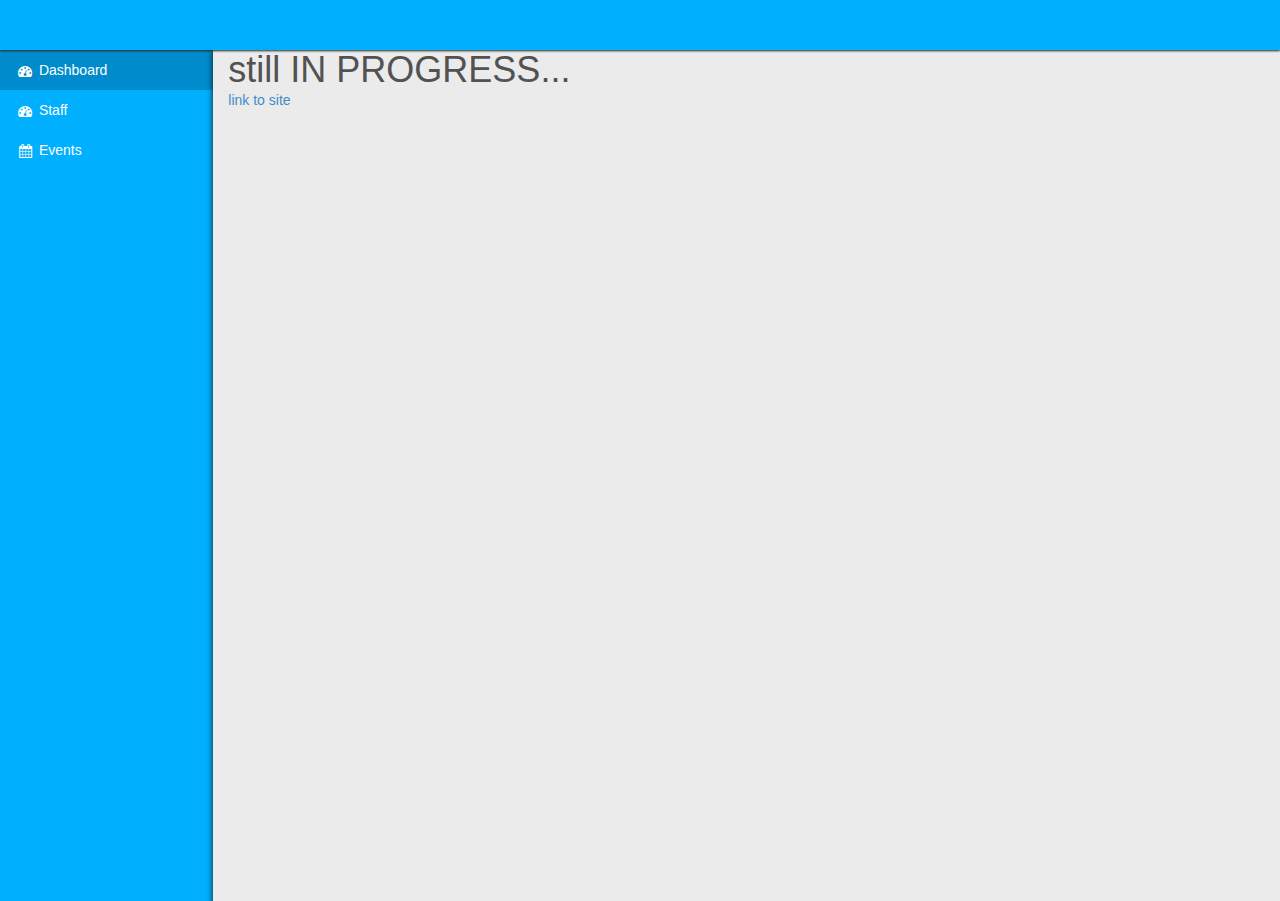
<file: index.html>
<!DOCTYPE html>
<html lang="en">
	<head>
		<meta charset="utf-8">
		<title>Salt</title>
		<meta name="modified version of devooops by krizpymallowz" content="krizpymallowz">
		<meta name="author" content="modified">
		<meta name="viewport" content="width=device-width, initial-scale=1">
		<link href="plugins/bootstrap/bootstrap.css" rel="stylesheet">
		<link href="plugins/jquery-ui/jquery-ui.min.css" rel="stylesheet">
		<link href="http://netdna.bootstrapcdn.com/font-awesome/4.0.3/css/font-awesome.css" rel="stylesheet">
	<!-- 	<link href='http://fonts.googleapis.com/css?family=Righteous' rel='stylesheet' type='text/css'> -->
		<link href='http://fonts.googleapis.com/css?family=Roboto:400,500' rel='stylesheet' type='text/css'>
		<link href="plugins/fancybox/jquery.fancybox.css" rel="stylesheet">
		<link href="plugins/fullcalendar/fullcalendar.css" rel="stylesheet">
		<link href="plugins/xcharts/xcharts.min.css" rel="stylesheet">
		<link href="plugins/select2/select2.css" rel="stylesheet">
		<link href="css/style.css" rel="stylesheet">
		<style type="text/css"> 
		.noscrollbar {
		line-height:1.35;
		overflow:hidden;
		white-space:nowrap;
		}
		.img-thumbnail{
		  width: 80px;
		  height: 80px;
		}
		  </style>
		<link href="css/kim.css" rel="styleheet">
		<!-- HTML5 shim and Respond.js IE8 support of HTML5 elements and media queries -->
		<!--[if lt IE 9]>
				<script src="http://getbootstrap.com/docs-assets/js/html5shiv.js"></script>
				<script src="http://getbootstrap.com/docs-assets/js/respond.min.js"></script>
		<![endif]-->
	</head>
<body>
<!--Start Header-->
<div id="screensaver">
	<canvas id="canvas"></canvas>
	<!-- <i class="fa fa-lock" id="screen_unlock"></i> -->
</div>
<div id="modalbox">
	<div class="devoops-modal">
		<div class="devoops-modal-header">
			<div class="modal-header-name">
				<span>Basic table</span>
			</div>
			<div class="box-icons">
				<a class="close-link">
					<i class="fa fa-times"></i>
				</a>
			</div>
		</div>
		<div class="devoops-modal-inner">
		</div>
		<div class="devoops-modal-bottom">
		</div>
	</div>
</div>
<header class="navbar">
	<div class="container-fluid expanded-panel">
		<!-- <div class="row">
			<div id="logo" class="col-xs-12 col-sm-2">
				<a href="index.html">SALT</a>
			</div>
			<div id="top-panel" class="col-xs-12 col-sm-10">
				<div class="row">
					<div class="col-xs-8 col-sm-4">
						<a href="#" class="show-sidebar">
						  <i class="fa fa-bars fa-lx"></i>
						</a>
						<div id="search">
							<input type="text" placeholder="Search"/>
							<i class="fa fa-search"></i>
						</div>
					</div>
					<div class="col-xs-4 col-sm-8 top-panel-right">
						<ul class="nav navbar-nav pull-right panel-menu">
							<li class="hidden-xs">
								<a href="index.html" class="modal-link">
									<i class="fa fa-bell"></i>
									<span class="badge">7</span>
								</a>
							</li>
							<li class="hidden-xs">
								<a class="ajax-link" href="ajax/calendar.html">
									<i class="fa fa-calendar"></i>
									<span class="badge">7</span>
								</a>
							</li>
							<li class="hidden-xs">
								<a href="ajax/page_messages.html" class="ajax-link">
									<i class="fa fa-envelope"></i>
									<span class="badge">7</span>
								</a>
							</li>
							<li class="dropdown">
								<a href="#" class="dropdown-toggle account" data-toggle="dropdown">
									<div class="avatar">
										<img src="img/avatarnoynoy.jpg" class="img-rounded" alt="avatar" />
									</div>
									<i class="fa fa-angle-down pull-right"></i>
									<div class="user-mini pull-right">
										<span class="welcome">Welcome,</span>
										<span>Noynoy Aquino</span>
									</div>
								</a>
								<ul class="dropdown-menu">
									<li>
										<a href="#">
											<i class="fa fa-user"></i>
											<span>Profile</span>
										</a>
									</li>
									<li>
										<a href="ajax/page_messages.html" class="ajax-link">
											<i class="fa fa-envelope"></i>
											<span>Messages</span>
										</a>
									</li>
									<li>
										<a href="ajax/gallery_simple.html" class="ajax-link">
											<i class="fa fa-picture-o"></i>
											<span>Albums</span>
										</a>
									</li>
									<li>
										<a href="ajax/calendar.html" class="ajax-link">
											<i class="fa fa-tasks"></i>
											<span>Tasks</span>
										</a>
									</li>
									<li>
										<a href="#">
											<i class="fa fa-cog"></i>
											<span>Settings</span>
										</a>
									</li>
									<li>
										<a href="#">
											<i class="fa fa-power-off"></i>
											<span>Logout</span>
										</a>
									</li>
								</ul>
							</li>
						</ul>
					</div>
				</div>
			</div>
		</div> -->
	</div>
</header>
<!--End Header-->
<!--Start Container-->
<div id="main" class="container-fluid">
	<div class="row">
		<div id="sidebar-left" class="col-xs-2 col-sm-2">
			<ul class="nav main-menu">
				<li>
					<a href="content/dashboard.html" class="active ajax-link">
						<i class="fa fa-dashboard"></i>
						<span class="hidden-xs">Dashboard</span>
					</a>
				</li>
			<!-- 	<li class="dropdown">
				<a href="#" class="dropdown-toggle">
					<i class="fa fa-bar-chart-o"></i>
					<span class="hidden-xs">Charts</span>
				</a>
				<ul class="dropdown-menu">
					<li><a class="ajax-link" href="ajax/charts_xcharts.html">xCharts</a></li>
					<li><a class="ajax-link" href="ajax/charts_flot.html">Flot Charts</a></li>
					<li><a class="ajax-link" href="ajax/charts_google.html">Google Charts</a></li>
					<li><a class="ajax-link" href="ajax/charts_morris.html">Morris Charts</a></li>
					<li><a class="ajax-link" href="ajax/charts_coindesk.html">CoinDesk realtime</a></li>
				</ul>
			</li> -->
				<li>
			 
				<a class="ajax-link" href="ajax/tables_datatables.html">
						<i class="fa fa-dashboard"></i>
						<span class="hidden-xs">Staff</span>
					</a> 
				</li>
				


				
				<!-- <li class="dropdown">
					<a href="#" class="dropdown-toggle">
						<i class="fa fa-list"></i>
						 <span class="hidden-xs">Pages</span>
					</a>
					<ul class="dropdown-menu">
						<li><a href="ajax/page_login.html">Login</a></li>
						<li><a href="ajax/page_register.html">Register</a></li>
						<li><a id="locked-screen" class="submenu" href="ajax/page_locked.html">Locked Screen</a></li>
						<li><a class="ajax-link" href="ajax/page_contacts.html">Contacts</a></li>
						<li><a class="ajax-link" href="ajax/page_feed.html">Feed</a></li>
						<li><a class="ajax-link add-full" href="ajax/page_messages.html">Messages</a></li>
						<li><a class="ajax-link" href="ajax/page_pricing.html">Pricing</a></li>
						<li><a class="ajax-link" href="ajax/page_invoice.html">Invoice</a></li>
						<li><a class="ajax-link" href="ajax/page_search.html">Search Results</a></li>
						<li><a class="ajax-link" href="ajax/page_404.html">Error 404</a></li>
						<li><a href="ajax/page_500.html">Error 500</a></li>
					</ul>
				</li> -->

				<!-- <li class="dropdown">
					<a href="#" class="dropdown-toggle">
						<i class="fa fa-map-marker"></i>
						<span class="hidden-xs">Maps</span>
					</a>
					<ul class="dropdown-menu">
						<li><a class="ajax-link" href="ajax/maps.html">OpenStreetMap</a></li>
						<li><a class="ajax-link" href="ajax/map_fullscreen.html">Fullscreen map</a></li>
					</ul>
				</li> -->

				<!-- <li class="dropdown">
					<a href="#" class="dropdown-toggle">
						<i class="fa fa-picture-o"></i>
						 <span class="hidden-xs">Gallery</span>
					</a>
					<ul class="dropdown-menu">
						<li><a class="ajax-link" href="ajax/gallery_simple.html">Simple Gallery</a></li>
						<li><a class="ajax-link" href="ajax/gallery_flickr.html">Flickr Gallery</a></li>
					</ul>
				</li>  -->
				 <li>
					<a class="ajax-link" href="ajax/calendar.html">
						 <i class="fa fa-calendar"></i>
						 <span class="hidden-xs">Events</span>
					</a>
				 </li>
				 
			</ul>
		</div>
		<!--Start Content-->
		<div id="content" class="col-xs-12 col-sm-10">
			<div class="preloader">
			  	<img src="img/devoops_getdata.gif" class="devoops-getdata" alt="preloader"/>  
			</div>
			<!-- <div id="ajax-content"></div> -->
			<h1>still IN PROGRESS...</h1>
			<a href="http://salt-election.bitbucket.org">link to site</a>
		</div>
		<!--End Content-->
	</div>
</div>
<!--End Container-->
<!-- jQuery (necessary for Bootstrap's JavaScript plugins) -->
<!--<script src="http://code.jquery.com/jquery.js"></script>-->
<script src="plugins/jquery/jquery-2.1.0.min.js"></script>
<script src="plugins/jquery-ui/jquery-ui.min.js"></script>
<!-- Include all compiled plugins (below), or include individual files as needed -->
<script src="plugins/bootstrap/bootstrap.min.js"></script>
<script src="plugins/justified-gallery/jquery.justifiedgallery.min.js"></script>
<script src="plugins/tinymce/tinymce.min.js"></script>
<script src="plugins/tinymce/jquery.tinymce.min.js"></script>
<!-- All functions for this theme + document.ready processing -->
<script src="js/devoops.js"></script>

 <script src="http://maps.google.com/maps/api/js?sensor=false" 
          type="text/javascript"></script>
  <script type="text/javascript" src="http://www.parsecdn.com/js/parse-1.3.2.min.js"></script>
</body>
</html>
</file>
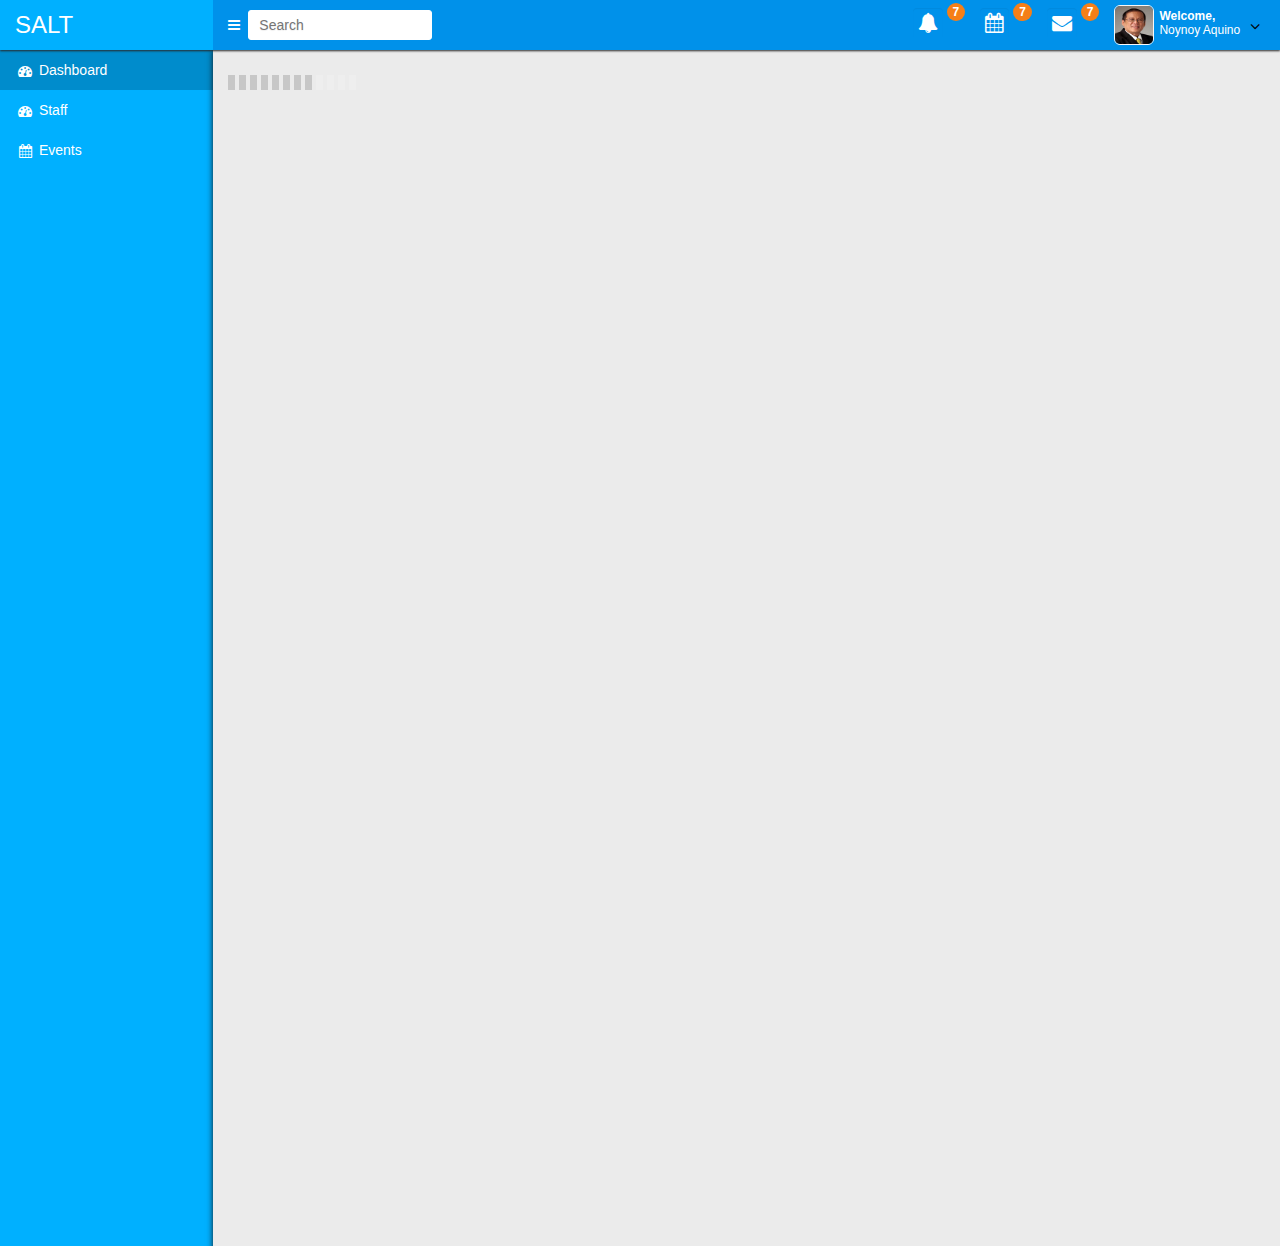
<file: index - Copy.html>
<!DOCTYPE html>
<html lang="en">
	<head>
		<meta charset="utf-8">
		<title>Salt</title>
		<meta name="modified version of devooops by krizpymallowz" content="krizpymallowz">
		<meta name="author" content="modified">
		<meta name="viewport" content="width=device-width, initial-scale=1">
		<link href="plugins/bootstrap/bootstrap.css" rel="stylesheet">
		<link href="plugins/jquery-ui/jquery-ui.min.css" rel="stylesheet">
		<link href="http://netdna.bootstrapcdn.com/font-awesome/4.0.3/css/font-awesome.css" rel="stylesheet">
	<!-- 	<link href='http://fonts.googleapis.com/css?family=Righteous' rel='stylesheet' type='text/css'> -->
		<link href='http://fonts.googleapis.com/css?family=Roboto:400,500' rel='stylesheet' type='text/css'>
		<link href="plugins/fancybox/jquery.fancybox.css" rel="stylesheet">
		<link href="plugins/fullcalendar/fullcalendar.css" rel="stylesheet">
		<link href="plugins/xcharts/xcharts.min.css" rel="stylesheet">
		<link href="plugins/select2/select2.css" rel="stylesheet">
		<link href="css/style.css" rel="stylesheet">
		<style type="text/css"> 
		.noscrollbar {
		line-height:1.35;
		overflow:hidden;
		white-space:nowrap;
		}
		.img-thumbnail{
		  width: 80px;
		  height: 80px;
		}
		  </style>
		<link href="css/kim.css" rel="styleheet">
		<!-- HTML5 shim and Respond.js IE8 support of HTML5 elements and media queries -->
		<!--[if lt IE 9]>
				<script src="http://getbootstrap.com/docs-assets/js/html5shiv.js"></script>
				<script src="http://getbootstrap.com/docs-assets/js/respond.min.js"></script>
		<![endif]-->
	</head>
<body>
<!--Start Header-->
<div id="screensaver">
	<canvas id="canvas"></canvas>
	<!-- <i class="fa fa-lock" id="screen_unlock"></i> -->
</div>
<div id="modalbox">
	<div class="devoops-modal">
		<div class="devoops-modal-header">
			<div class="modal-header-name">
				<span>Basic table</span>
			</div>
			<div class="box-icons">
				<a class="close-link">
					<i class="fa fa-times"></i>
				</a>
			</div>
		</div>
		<div class="devoops-modal-inner">
		</div>
		<div class="devoops-modal-bottom">
		</div>
	</div>
</div>
<header class="navbar">
	<div class="container-fluid expanded-panel">
		<div class="row">
			<div id="logo" class="col-xs-12 col-sm-2">
				<a href="index.html">SALT</a>
			</div>
			<div id="top-panel" class="col-xs-12 col-sm-10">
				<div class="row">
					<div class="col-xs-8 col-sm-4">
						<a href="#" class="show-sidebar">
						  <i class="fa fa-bars fa-lx"></i>
						</a>
						<div id="search">
							<input type="text" placeholder="Search"/>
							<i class="fa fa-search"></i>
						</div>
					</div>
					<div class="col-xs-4 col-sm-8 top-panel-right">
						<ul class="nav navbar-nav pull-right panel-menu">
							<li class="hidden-xs">
								<a href="index.html" class="modal-link">
									<i class="fa fa-bell"></i>
									<span class="badge">7</span>
								</a>
							</li>
							<li class="hidden-xs">
								<a class="ajax-link" href="ajax/calendar.html">
									<i class="fa fa-calendar"></i>
									<span class="badge">7</span>
								</a>
							</li>
							<li class="hidden-xs">
								<a href="ajax/page_messages.html" class="ajax-link">
									<i class="fa fa-envelope"></i>
									<span class="badge">7</span>
								</a>
							</li>
							<li class="dropdown">
								<a href="#" class="dropdown-toggle account" data-toggle="dropdown">
									<div class="avatar">
										<img src="img/avatarnoynoy.jpg" class="img-rounded" alt="avatar" />
									</div>
									<i class="fa fa-angle-down pull-right"></i>
									<div class="user-mini pull-right">
										<span class="welcome">Welcome,</span>
										<span>Noynoy Aquino</span>
									</div>
								</a>
								<ul class="dropdown-menu">
									<li>
										<a href="#">
											<i class="fa fa-user"></i>
											<span>Profile</span>
										</a>
									</li>
									<li>
										<a href="ajax/page_messages.html" class="ajax-link">
											<i class="fa fa-envelope"></i>
											<span>Messages</span>
										</a>
									</li>
									<li>
										<a href="ajax/gallery_simple.html" class="ajax-link">
											<i class="fa fa-picture-o"></i>
											<span>Albums</span>
										</a>
									</li>
									<li>
										<a href="ajax/calendar.html" class="ajax-link">
											<i class="fa fa-tasks"></i>
											<span>Tasks</span>
										</a>
									</li>
									<li>
										<a href="#">
											<i class="fa fa-cog"></i>
											<span>Settings</span>
										</a>
									</li>
									<li>
										<a href="#">
											<i class="fa fa-power-off"></i>
											<span>Logout</span>
										</a>
									</li>
								</ul>
							</li>
						</ul>
					</div>
				</div>
			</div>
		</div>
	</div>
</header>
<!--End Header-->
<!--Start Container-->
<div id="main" class="container-fluid">
	<div class="row">
		<div id="sidebar-left" class="col-xs-2 col-sm-2">
			<ul class="nav main-menu">
				<li>
					<a href="content/dashboard.html" class="active ajax-link">
						<i class="fa fa-dashboard"></i>
						<span class="hidden-xs">Dashboard</span>
					</a>
				</li>
			<!-- 	<li class="dropdown">
				<a href="#" class="dropdown-toggle">
					<i class="fa fa-bar-chart-o"></i>
					<span class="hidden-xs">Charts</span>
				</a>
				<ul class="dropdown-menu">
					<li><a class="ajax-link" href="ajax/charts_xcharts.html">xCharts</a></li>
					<li><a class="ajax-link" href="ajax/charts_flot.html">Flot Charts</a></li>
					<li><a class="ajax-link" href="ajax/charts_google.html">Google Charts</a></li>
					<li><a class="ajax-link" href="ajax/charts_morris.html">Morris Charts</a></li>
					<li><a class="ajax-link" href="ajax/charts_coindesk.html">CoinDesk realtime</a></li>
				</ul>
			</li> -->
				<li>
			 
				<a class="ajax-link" href="ajax/tables_datatables.html">
						<i class="fa fa-dashboard"></i>
						<span class="hidden-xs">Staff</span>
					</a> 
				</li>
				


				
				<!-- <li class="dropdown">
					<a href="#" class="dropdown-toggle">
						<i class="fa fa-list"></i>
						 <span class="hidden-xs">Pages</span>
					</a>
					<ul class="dropdown-menu">
						<li><a href="ajax/page_login.html">Login</a></li>
						<li><a href="ajax/page_register.html">Register</a></li>
						<li><a id="locked-screen" class="submenu" href="ajax/page_locked.html">Locked Screen</a></li>
						<li><a class="ajax-link" href="ajax/page_contacts.html">Contacts</a></li>
						<li><a class="ajax-link" href="ajax/page_feed.html">Feed</a></li>
						<li><a class="ajax-link add-full" href="ajax/page_messages.html">Messages</a></li>
						<li><a class="ajax-link" href="ajax/page_pricing.html">Pricing</a></li>
						<li><a class="ajax-link" href="ajax/page_invoice.html">Invoice</a></li>
						<li><a class="ajax-link" href="ajax/page_search.html">Search Results</a></li>
						<li><a class="ajax-link" href="ajax/page_404.html">Error 404</a></li>
						<li><a href="ajax/page_500.html">Error 500</a></li>
					</ul>
				</li> -->

				<!-- <li class="dropdown">
					<a href="#" class="dropdown-toggle">
						<i class="fa fa-map-marker"></i>
						<span class="hidden-xs">Maps</span>
					</a>
					<ul class="dropdown-menu">
						<li><a class="ajax-link" href="ajax/maps.html">OpenStreetMap</a></li>
						<li><a class="ajax-link" href="ajax/map_fullscreen.html">Fullscreen map</a></li>
					</ul>
				</li> -->

				<!-- <li class="dropdown">
					<a href="#" class="dropdown-toggle">
						<i class="fa fa-picture-o"></i>
						 <span class="hidden-xs">Gallery</span>
					</a>
					<ul class="dropdown-menu">
						<li><a class="ajax-link" href="ajax/gallery_simple.html">Simple Gallery</a></li>
						<li><a class="ajax-link" href="ajax/gallery_flickr.html">Flickr Gallery</a></li>
					</ul>
				</li>  -->
				 <li>
					<a class="ajax-link" href="ajax/calendar.html">
						 <i class="fa fa-calendar"></i>
						 <span class="hidden-xs">Events</span>
					</a>
				 </li>
				 
			</ul>
		</div>
		<!--Start Content-->
		<div id="content" class="col-xs-12 col-sm-10">
			<div class="preloader">
			  	<img src="img/devoops_getdata.gif" class="devoops-getdata" alt="preloader"/>  
			</div>
			<div id="ajax-content"></div>
		</div>
		<!--End Content-->
	</div>
</div>
<!--End Container-->
<!-- jQuery (necessary for Bootstrap's JavaScript plugins) -->
<!--<script src="http://code.jquery.com/jquery.js"></script>-->
<script src="plugins/jquery/jquery-2.1.0.min.js"></script>
<script src="plugins/jquery-ui/jquery-ui.min.js"></script>
<!-- Include all compiled plugins (below), or include individual files as needed -->
<script src="plugins/bootstrap/bootstrap.min.js"></script>
<script src="plugins/justified-gallery/jquery.justifiedgallery.min.js"></script>
<script src="plugins/tinymce/tinymce.min.js"></script>
<script src="plugins/tinymce/jquery.tinymce.min.js"></script>
<!-- All functions for this theme + document.ready processing -->
<script src="js/devoops.js"></script>

 <script src="http://maps.google.com/maps/api/js?sensor=false" 
          type="text/javascript"></script>
  <script type="text/javascript" src="http://www.parsecdn.com/js/parse-1.3.2.min.js"></script>
</body>
</html>
</file>
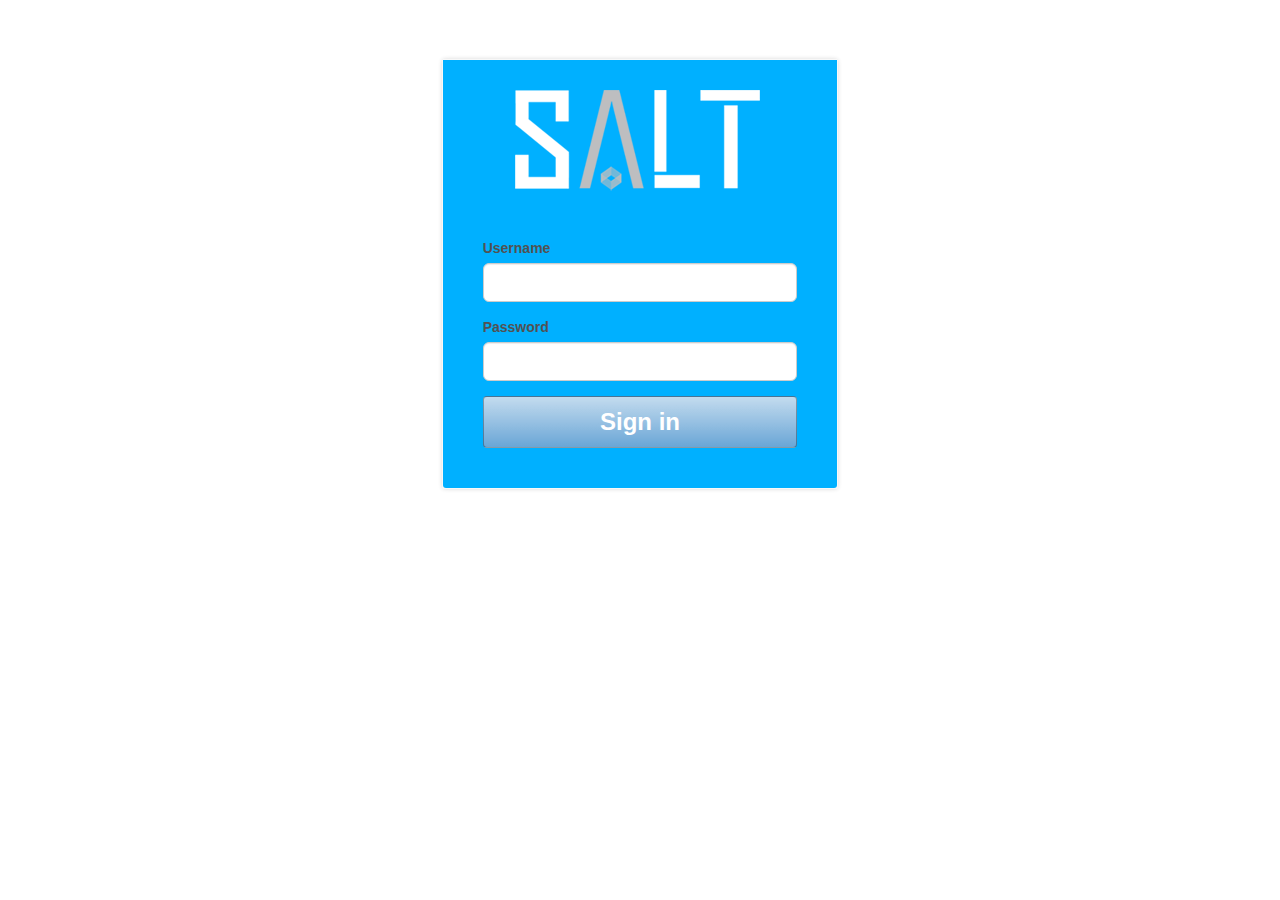
<file: login.html>
<!DOCTYPE html>
<html lang="en">
	<head>
		 
		<meta charset="utf-8">
		<title>Salt</title>
		<meta name="modified version of devooops by krizpymallowz" content="krizpymallowz">
		<meta name="author" content="modified">
		<meta name="viewport" content="width=device-width, initial-scale=1">
		<link href="plugins/bootstrap/bootstrap.css" rel="stylesheet">
		<link href="plugins/jquery-ui/jquery-ui.min.css" rel="stylesheet">
		<link href="http://netdna.bootstrapcdn.com/font-awesome/4.0.3/css/font-awesome.css" rel="stylesheet">
	<!-- 	<link href='http://fonts.googleapis.com/css?family=Righteous' rel='stylesheet' type='text/css'> -->
		<link href='http://fonts.googleapis.com/css?family=Roboto:400,500' rel='stylesheet' type='text/css'>
		<link href="plugins/fancybox/jquery.fancybox.css" rel="stylesheet">
		<link href="plugins/fullcalendar/fullcalendar.css" rel="stylesheet">
		<link href="plugins/xcharts/xcharts.min.css" rel="stylesheet">
		<link href="plugins/select2/select2.css" rel="stylesheet">
		<link href="css/style.css" rel="stylesheet">
		<link href="css/kim.css" rel="styleheet">
		<!-- HTML5 shim and Respond.js IE8 support of HTML5 elements and media queries -->
		<!--[if lt IE 9]>
				<script src="http://getbootstrap.com/docs-assets/js/html5shiv.js"></script>
				<script src="http://getbootstrap.com/docs-assets/js/respond.min.js"></script>
		<![endif]--> 
	</head>
<body>
	
	<script type="text/javascript">
 
 	alert(""sd"");
 	$( document ).ready(function() {
console.log( "ready!" );
});

	</script>
<div class="container-fluid">
	<div id="page-login" class="row">
		<div class="col-xs-12 col-md-4 col-md-offset-4 col-sm-6 col-sm-offset-3">
			 
			<div class="box">
				<div class="box-content"   id="logo">
					<div class="text-center">
					  <h2> <img src="img/logo2.png"></h2>
					</div>
					<div class="form-group">
						<label class="control-label">Username</label>
						<input type="text" class="form-control input-lg" name="username" />
					</div>
					<div class="form-group">
						<label class="control-label">Password</label>
						<input type="password" class="form-control  input-lg" name="password" />
					</div>
					<div class="text-center">
						<a href="index.html" class="btn btn-primary btn-block">Sign in</a>
					</div>
				</div>
			</div>
		</div>
	</div>
</div>

<!--End Container-->
<!-- jQuery (necessary for Bootstrap's JavaScript plugins) -->
<!--<script src="http://code.jquery.com/jquery.js"></script>-->
<script src="plugins/jquery/jquery-2.1.0.min.js"></script>
<script src="plugins/jquery-ui/jquery-ui.min.js"></script>
<!-- Include all compiled plugins (below), or include individual files as needed -->
<script src="plugins/bootstrap/bootstrap.min.js"></script>
<script src="plugins/justified-gallery/jquery.justifiedgallery.min.js"></script>
<script src="plugins/tinymce/tinymce.min.js"></script>
<script src="plugins/tinymce/jquery.tinymce.min.js"></script>
<!-- All functions for this theme + document.ready processing -->
<script src="js/devoops.js"></script>

</body>
</html>
</file>
<file: plugins/fullcalendar/fullcalendar.css>
/*!
 * FullCalendar v2.0.0-beta2 Stylesheet
 * Docs & License: http://arshaw.com/fullcalendar/
 * (c) 2013 Adam Shaw
 */


.fc {
	direction: ltr;
	text-align: left;
	}
	
.fc table {
	border-collapse: collapse;
	border-spacing: 0;
	}
	
html .fc,
.fc table {
	font-size: 1em;
	}
	
.fc td,
.fc th {
	padding: 0;
	vertical-align: top;
	}



/* Header
------------------------------------------------------------------------*/

.fc-header td {
	white-space: nowrap;
	}

.fc-header-left {
	width: 25%;
	text-align: left;
	}
	
.fc-header-center {
	text-align: center;
	}
	
.fc-header-right {
	width: 25%;
	text-align: right;
	}
	
.fc-header-title {
	display: inline-block;
	vertical-align: top;
	}
	
.fc-header-title h2 {
	margin-top: 0;
	white-space: nowrap;
	}
	
.fc .fc-header-space {
	padding-left: 10px;
	}
	
.fc-header .fc-button {
	margin-bottom: 1em;
	vertical-align: top;
	}
	
/* buttons edges butting together */

.fc-header .fc-button {
	margin-right: -1px;
	}
	
.fc-header .fc-corner-right,  /* non-theme */
.fc-header .ui-corner-right { /* theme */
	margin-right: 0; /* back to normal */
	}
	
/* button layering (for border precedence) */
	
.fc-header .fc-state-hover,
.fc-header .ui-state-hover {
	z-index: 2;
	}
	
.fc-header .fc-state-down {
	z-index: 3;
	}

.fc-header .fc-state-active,
.fc-header .ui-state-active {
	z-index: 4;
	}
	
	
	
/* Content
------------------------------------------------------------------------*/
	
.fc-content {
	position: relative;
	z-index: 1; /* scopes all other z-index's to be inside this container */
	clear: both;
	zoom: 1; /* for IE7, gives accurate coordinates for [un]freezeContentHeight */
	}
	
.fc-view {
	position: relative;
	width: 100%;
	overflow: hidden;
	}
	
	

/* Cell Styles
------------------------------------------------------------------------*/

.fc-widget-header,    /* <th>, usually */
.fc-widget-content {  /* <td>, usually */
	border: 1px solid #ddd;
	}
	
.fc-state-highlight { /* <td> today cell */ /* TODO: add .fc-today to <th> */
	background: #fcf8e3;
	}
	
.fc-cell-overlay { /* semi-transparent rectangle while dragging */
	background: #bce8f1;
	opacity: .3;
	filter: alpha(opacity=30); /* for IE */
	}
	


/* Buttons
------------------------------------------------------------------------*/

.fc-button {
	position: relative;
	display: inline-block;
	padding: 0 .6em;
	overflow: hidden;
	height: 1.9em;
	line-height: 1.9em;
	white-space: nowrap;
	cursor: pointer;
	}
	
.fc-state-default { /* non-theme */
	border: 1px solid;
	}

.fc-state-default.fc-corner-left { /* non-theme */
	border-top-left-radius: 4px;
	border-bottom-left-radius: 4px;
	}

.fc-state-default.fc-corner-right { /* non-theme */
	border-top-right-radius: 4px;
	border-bottom-right-radius: 4px;
	}

/*
	Our default prev/next buttons use HTML entities like &lsaquo; &rsaquo; &laquo; &raquo;
	and we'll try to make them look good cross-browser.
*/

.fc-button .fc-icon {
	margin: 0 .1em;
	font-size: 2em;
	font-family: "Courier New", Courier, monospace;
	vertical-align: baseline; /* for IE7 */
	}

.fc-icon-left-single-arrow:after {
	content: "\02039";
	font-weight: bold;
	}

.fc-icon-right-single-arrow:after {
	content: "\0203A";
	font-weight: bold;
	}

.fc-icon-left-double-arrow:after {
	content: "\000AB";
	}

.fc-icon-right-double-arrow:after {
	content: "\000BB";
	}
	
/* icon (for jquery ui) */

.fc-button .ui-icon {
	position: relative;
	top: 50%;
	float: left;
	margin-top: -8px; /* we know jqui icons are always 16px tall */
	}
	
/*
  button states
  borrowed from twitter bootstrap (http://twitter.github.com/bootstrap/)
*/

.fc-state-default {
	background-color: #f5f5f5;
	background-image: -moz-linear-gradient(top, #ffffff, #e6e6e6);
	background-image: -webkit-gradient(linear, 0 0, 0 100%, from(#ffffff), to(#e6e6e6));
	background-image: -webkit-linear-gradient(top, #ffffff, #e6e6e6);
	background-image: -o-linear-gradient(top, #ffffff, #e6e6e6);
	background-image: linear-gradient(to bottom, #ffffff, #e6e6e6);
	background-repeat: repeat-x;
	border-color: #e6e6e6 #e6e6e6 #bfbfbf;
	border-color: rgba(0, 0, 0, 0.1) rgba(0, 0, 0, 0.1) rgba(0, 0, 0, 0.25);
	color: #333;
	text-shadow: 0 1px 1px rgba(255, 255, 255, 0.75);
	box-shadow: inset 0 1px 0 rgba(255, 255, 255, 0.2), 0 1px 2px rgba(0, 0, 0, 0.05);
	}

.fc-state-hover,
.fc-state-down,
.fc-state-active,
.fc-state-disabled {
	color: #333333;
	background-color: #e6e6e6;
	}

.fc-state-hover {
	color: #333333;
	text-decoration: none;
	background-position: 0 -15px;
	-webkit-transition: background-position 0.1s linear;
	   -moz-transition: background-position 0.1s linear;
	     -o-transition: background-position 0.1s linear;
	        transition: background-position 0.1s linear;
	}

.fc-state-down,
.fc-state-active {
	background-color: #cccccc;
	background-image: none;
	outline: 0;
	box-shadow: inset 0 2px 4px rgba(0, 0, 0, 0.15), 0 1px 2px rgba(0, 0, 0, 0.05);
	}

.fc-state-disabled {
	cursor: default;
	background-image: none;
	opacity: 0.65;
	filter: alpha(opacity=65);
	box-shadow: none;
	}

	

/* Global Event Styles
------------------------------------------------------------------------*/

.fc-event-container > * {
	z-index: 8;
	}

.fc-event-container > .ui-draggable-dragging,
.fc-event-container > .ui-resizable-resizing {
	z-index: 9;
	}
	 
.fc-event {
	border: 1px solid #3a87ad; /* default BORDER color */
	background-color: #3a87ad; /* default BACKGROUND color */
	color: #fff;               /* default TEXT color */
	font-size: .85em;
	cursor: default;
	}

a.fc-event {
	text-decoration: none;
	}
	
a.fc-event,
.fc-event-draggable {
	cursor: pointer;
	}
	
.fc-rtl .fc-event {
	text-align: right;
	}

.fc-event-inner {
	width: 100%;
	height: 100%;
	overflow: hidden;
	}
	
.fc-event-time,
.fc-event-title {
	padding: 0 1px;
	}
	
.fc .ui-resizable-handle {
	display: block;
	position: absolute;
	z-index: 99999;
	overflow: hidden; /* hacky spaces (IE6/7) */
	font-size: 300%;  /* */
	line-height: 50%; /* */
	}
	
	
	
/* Horizontal Events
------------------------------------------------------------------------*/

.fc-event-hori {
	border-width: 1px 0;
	margin-bottom: 1px;
	}

.fc-ltr .fc-event-hori.fc-event-start,
.fc-rtl .fc-event-hori.fc-event-end {
	border-left-width: 1px;
	border-top-left-radius: 3px;
	border-bottom-left-radius: 3px;
	}

.fc-ltr .fc-event-hori.fc-event-end,
.fc-rtl .fc-event-hori.fc-event-start {
	border-right-width: 1px;
	border-top-right-radius: 3px;
	border-bottom-right-radius: 3px;
	}
	
/* resizable */
	
.fc-event-hori .ui-resizable-e {
	top: 0           !important; /* importants override pre jquery ui 1.7 styles */
	right: -3px      !important;
	width: 7px       !important;
	height: 100%     !important;
	cursor: e-resize;
	}
	
.fc-event-hori .ui-resizable-w {
	top: 0           !important;
	left: -3px       !important;
	width: 7px       !important;
	height: 100%     !important;
	cursor: w-resize;
	}
	
.fc-event-hori .ui-resizable-handle {
	_padding-bottom: 14px; /* IE6 had 0 height */
	}
	
	
	
/* Reusable Separate-border Table
------------------------------------------------------------*/

table.fc-border-separate {
	border-collapse: separate;
	}
	
.fc-border-separate th,
.fc-border-separate td {
	border-width: 1px 0 0 1px;
	}
	
.fc-border-separate th.fc-last,
.fc-border-separate td.fc-last {
	border-right-width: 1px;
	}
	
.fc-border-separate tr.fc-last th,
.fc-border-separate tr.fc-last td {
	border-bottom-width: 1px;
	}
	
.fc-border-separate tbody tr.fc-first td,
.fc-border-separate tbody tr.fc-first th {
	border-top-width: 0;
	}
	
	

/* Month View, Basic Week View, Basic Day View
------------------------------------------------------------------------*/

.fc-grid th {
	text-align: center;
	}

.fc .fc-week-number {
	width: 22px;
	text-align: center;
	}

.fc .fc-week-number div {
	padding: 0 2px;
	}
	
.fc-grid .fc-day-number {
	float: right;
	padding: 0 2px;
	}
	
.fc-grid .fc-other-month .fc-day-number {
	opacity: 0.3;
	filter: alpha(opacity=30); /* for IE */
	/* opacity with small font can sometimes look too faded
	   might want to set the 'color' property instead
	   making day-numbers bold also fixes the problem */
	}
	
.fc-grid .fc-day-content {
	clear: both;
	padding: 2px 2px 1px; /* distance between events and day edges */
	}
	
/* event styles */
	
.fc-grid .fc-event-time {
	font-weight: bold;
	}
	
/* right-to-left */
	
.fc-rtl .fc-grid .fc-day-number {
	float: left;
	}
	
.fc-rtl .fc-grid .fc-event-time {
	float: right;
	}
	
	

/* Agenda Week View, Agenda Day View
------------------------------------------------------------------------*/

.fc-agenda table {
	border-collapse: separate;
	}
	
.fc-agenda-days th {
	text-align: center;
	}
	
.fc-agenda .fc-agenda-axis {
	width: 50px;
	padding: 0 4px;
	vertical-align: middle;
	text-align: right;
	font-weight: normal;
	}

.fc-agenda-slots .fc-agenda-axis {
	white-space: nowrap;
	}

.fc-agenda .fc-week-number {
	font-weight: bold;
	}
	
.fc-agenda .fc-day-content {
	padding: 2px 2px 1px;
	}
	
/* make axis border take precedence */
	
.fc-agenda-days .fc-agenda-axis {
	border-right-width: 1px;
	}
	
.fc-agenda-days .fc-col0 {
	border-left-width: 0;
	}
	
/* all-day area */
	
.fc-agenda-allday th {
	border-width: 0 1px;
	}
	
.fc-agenda-allday .fc-day-content {
	min-height: 34px; /* TODO: doesnt work well in quirksmode */
	_height: 34px;
	}
	
/* divider (between all-day and slots) */
	
.fc-agenda-divider-inner {
	height: 2px;
	overflow: hidden;
	}
	
.fc-widget-header .fc-agenda-divider-inner {
	background: #eee;
	}
	
/* slot rows */
	
.fc-agenda-slots th {
	border-width: 1px 1px 0;
	}
	
.fc-agenda-slots td {
	border-width: 1px 0 0;
	background: none;
	}
	
.fc-agenda-slots td div {
	height: 20px;
	}
	
.fc-agenda-slots tr.fc-slot0 th,
.fc-agenda-slots tr.fc-slot0 td {
	border-top-width: 0;
	}

.fc-agenda-slots tr.fc-minor th,
.fc-agenda-slots tr.fc-minor td {
	border-top-style: dotted;
	}
	
.fc-agenda-slots tr.fc-minor th.ui-widget-header {
	*border-top-style: solid; /* doesn't work with background in IE6/7 */
	}
	


/* Vertical Events
------------------------------------------------------------------------*/

.fc-event-vert {
	border-width: 0 1px;
	}

.fc-event-vert.fc-event-start {
	border-top-width: 1px;
	border-top-left-radius: 3px;
	border-top-right-radius: 3px;
	}

.fc-event-vert.fc-event-end {
	border-bottom-width: 1px;
	border-bottom-left-radius: 3px;
	border-bottom-right-radius: 3px;
	}
	
.fc-event-vert .fc-event-time {
	white-space: nowrap;
	font-size: 10px;
	}

.fc-event-vert .fc-event-inner {
	position: relative;
	z-index: 2;
	}
	
.fc-event-vert .fc-event-bg { /* makes the event lighter w/ a semi-transparent overlay  */
	position: absolute;
	z-index: 1;
	top: 0;
	left: 0;
	width: 100%;
	height: 100%;
	background: #fff;
	opacity: .25;
	filter: alpha(opacity=25);
	}
	
.fc .ui-draggable-dragging .fc-event-bg, /* TODO: something nicer like .fc-opacity */
.fc-select-helper .fc-event-bg {
	display: none\9; /* for IE6/7/8. nested opacity filters while dragging don't work */
	}
	
/* resizable */
	
.fc-event-vert .ui-resizable-s {
	bottom: 0        !important; /* importants override pre jquery ui 1.7 styles */
	width: 100%      !important;
	height: 8px      !important;
	overflow: hidden !important;
	line-height: 8px !important;
	font-size: 11px  !important;
	font-family: monospace;
	text-align: center;
	cursor: s-resize;
	}
	
.fc-agenda .ui-resizable-resizing { /* TODO: better selector */
	_overflow: hidden;
	}
</file>
<file: plugins/select2/select2.css>
/*
Version: 3.4.5 Timestamp: Mon Nov  4 08:22:42 PST 2013
*/
.select2-container {
    margin: 0;
    position: relative;
    display: inline-block;
    /* inline-block for ie7 */
    zoom: 1;
    *display: inline;
    vertical-align: middle;
}

.select2-container,
.select2-drop,
.select2-search,
.select2-search input {
  /*
    Force border-box so that % widths fit the parent
    container without overlap because of margin/padding.

    More Info : http://www.quirksmode.org/css/box.html
  */
  -webkit-box-sizing: border-box; /* webkit */
     -moz-box-sizing: border-box; /* firefox */
          box-sizing: border-box; /* css3 */
}

.select2-container .select2-choice {
    display: block;
    height: 26px;
    padding: 0 0 0 8px;
    overflow: hidden;
    position: relative;

    border: 1px solid #aaa;
    white-space: nowrap;
    line-height: 26px;
    color: #444;
    text-decoration: none;

    border-radius: 4px;

    background-clip: padding-box;

    -webkit-touch-callout: none;
      -webkit-user-select: none;
         -moz-user-select: none;
          -ms-user-select: none;
              user-select: none;

    background-color: #fff;
    background-image: -webkit-gradient(linear, left bottom, left top, color-stop(0, #eee), color-stop(0.5, #fff));
    background-image: -webkit-linear-gradient(center bottom, #eee 0%, #fff 50%);
    background-image: -moz-linear-gradient(center bottom, #eee 0%, #fff 50%);
    filter: progid:DXImageTransform.Microsoft.gradient(startColorstr = '#ffffff', endColorstr = '#eeeeee', GradientType = 0);
    background-image: linear-gradient(top, #fff 0%, #eee 50%);
}

.select2-container.select2-drop-above .select2-choice {
    border-bottom-color: #aaa;

    border-radius: 0 0 4px 4px;

    background-image: -webkit-gradient(linear, left bottom, left top, color-stop(0, #eee), color-stop(0.9, #fff));
    background-image: -webkit-linear-gradient(center bottom, #eee 0%, #fff 90%);
    background-image: -moz-linear-gradient(center bottom, #eee 0%, #fff 90%);
    filter: progid:DXImageTransform.Microsoft.gradient(startColorstr='#ffffff', endColorstr='#eeeeee', GradientType=0);
    background-image: linear-gradient(top, #eee 0%, #fff 90%);
}

.select2-container.select2-allowclear .select2-choice .select2-chosen {
    margin-right: 42px;
}

.select2-container .select2-choice > .select2-chosen {
    margin-right: 26px;
    display: block;
    overflow: hidden;

    white-space: nowrap;

    text-overflow: ellipsis;
}

.select2-container .select2-choice abbr {
    display: none;
    width: 12px;
    height: 12px;
    position: absolute;
    right: 24px;
    top: 8px;

    font-size: 1px;
    text-decoration: none;

    border: 0;
    background: url('select2.png') right top no-repeat;
    cursor: pointer;
    outline: 0;
}

.select2-container.select2-allowclear .select2-choice abbr {
    display: inline-block;
}

.select2-container .select2-choice abbr:hover {
    background-position: right -11px;
    cursor: pointer;
}

.select2-drop-mask {
    border: 0;
    margin: 0;
    padding: 0;
    position: fixed;
    left: 0;
    top: 0;
    min-height: 100%;
    min-width: 100%;
    height: auto;
    width: auto;
    opacity: 0;
    z-index: 9998;
    /* styles required for IE to work */
    background-color: #fff;
    filter: alpha(opacity=0);
}

.select2-drop {
    width: 100%;
    margin-top: -1px;
    position: absolute;
    z-index: 9999;
    top: 100%;

    background: #fff;
    color: #000;
    border: 1px solid #aaa;
    border-top: 0;

    border-radius: 0 0 4px 4px;

    -webkit-box-shadow: 0 4px 5px rgba(0, 0, 0, .15);
            box-shadow: 0 4px 5px rgba(0, 0, 0, .15);
}

.select2-drop-auto-width {
    border-top: 1px solid #aaa;
    width: auto;
}

.select2-drop-auto-width .select2-search {
    padding-top: 4px;
}

.select2-drop.select2-drop-above {
    margin-top: 1px;
    border-top: 1px solid #aaa;
    border-bottom: 0;

    border-radius: 4px 4px 0 0;

    -webkit-box-shadow: 0 -4px 5px rgba(0, 0, 0, .15);
            box-shadow: 0 -4px 5px rgba(0, 0, 0, .15);
}

.select2-drop-active {
    border: 1px solid #5897fb;
    border-top: none;
}

.select2-drop.select2-drop-above.select2-drop-active {
    border-top: 1px solid #5897fb;
}

.select2-container .select2-choice .select2-arrow {
    display: inline-block;
    width: 18px;
    height: 100%;
    position: absolute;
    right: 0;
    top: 0;

    border-left: 1px solid #aaa;
    border-radius: 0 4px 4px 0;

    background-clip: padding-box;

    background: #ccc;
    background-image: -webkit-gradient(linear, left bottom, left top, color-stop(0, #ccc), color-stop(0.6, #eee));
    background-image: -webkit-linear-gradient(center bottom, #ccc 0%, #eee 60%);
    background-image: -moz-linear-gradient(center bottom, #ccc 0%, #eee 60%);
    filter: progid:DXImageTransform.Microsoft.gradient(startColorstr = '#eeeeee', endColorstr = '#cccccc', GradientType = 0);
    background-image: linear-gradient(top, #ccc 0%, #eee 60%);
}

.select2-container .select2-choice .select2-arrow b {
    display: block;
    width: 100%;
    height: 100%;
    background: url('select2.png') no-repeat 0 1px;
}

.select2-search {
    display: inline-block;
    width: 100%;
    min-height: 26px;
    margin: 0;
    padding-left: 4px;
    padding-right: 4px;

    position: relative;
    z-index: 10000;

    white-space: nowrap;
}

.select2-search input {
    width: 100%;
    height: auto !important;
    min-height: 26px;
    padding: 4px 20px 4px 5px;
    margin: 0;

    outline: 0;
    font-family: sans-serif;
    font-size: 1em;

    border: 1px solid #aaa;
    border-radius: 0;

    -webkit-box-shadow: none;
            box-shadow: none;

    background: #fff url('select2.png') no-repeat 100% -22px;
    background: url('select2.png') no-repeat 100% -22px, -webkit-gradient(linear, left bottom, left top, color-stop(0.85, #fff), color-stop(0.99, #eee));
    background: url('select2.png') no-repeat 100% -22px, -webkit-linear-gradient(center bottom, #fff 85%, #eee 99%);
    background: url('select2.png') no-repeat 100% -22px, -moz-linear-gradient(center bottom, #fff 85%, #eee 99%);
    background: url('select2.png') no-repeat 100% -22px, linear-gradient(top, #fff 85%, #eee 99%);
}

.select2-drop.select2-drop-above .select2-search input {
    margin-top: 4px;
}

.select2-search input.select2-active {
    background: #fff url('select2-spinner.gif') no-repeat 100%;
    background: url('select2-spinner.gif') no-repeat 100%, -webkit-gradient(linear, left bottom, left top, color-stop(0.85, #fff), color-stop(0.99, #eee));
    background: url('select2-spinner.gif') no-repeat 100%, -webkit-linear-gradient(center bottom, #fff 85%, #eee 99%);
    background: url('select2-spinner.gif') no-repeat 100%, -moz-linear-gradient(center bottom, #fff 85%, #eee 99%);
    background: url('select2-spinner.gif') no-repeat 100%, linear-gradient(top, #fff 85%, #eee 99%);
}

.select2-container-active .select2-choice,
.select2-container-active .select2-choices {
    border: 1px solid #5897fb;
    outline: none;

    -webkit-box-shadow: 0 0 5px rgba(0, 0, 0, .3);
            box-shadow: 0 0 5px rgba(0, 0, 0, .3);
}

.select2-dropdown-open .select2-choice {
    border-bottom-color: transparent;
    -webkit-box-shadow: 0 1px 0 #fff inset;
            box-shadow: 0 1px 0 #fff inset;

    border-bottom-left-radius: 0;
    border-bottom-right-radius: 0;

    background-color: #eee;
    background-image: -webkit-gradient(linear, left bottom, left top, color-stop(0, #fff), color-stop(0.5, #eee));
    background-image: -webkit-linear-gradient(center bottom, #fff 0%, #eee 50%);
    background-image: -moz-linear-gradient(center bottom, #fff 0%, #eee 50%);
    filter: progid:DXImageTransform.Microsoft.gradient(startColorstr='#eeeeee', endColorstr='#ffffff', GradientType=0);
    background-image: linear-gradient(top, #fff 0%, #eee 50%);
}

.select2-dropdown-open.select2-drop-above .select2-choice,
.select2-dropdown-open.select2-drop-above .select2-choices {
    border: 1px solid #5897fb;
    border-top-color: transparent;

    background-image: -webkit-gradient(linear, left top, left bottom, color-stop(0, #fff), color-stop(0.5, #eee));
    background-image: -webkit-linear-gradient(center top, #fff 0%, #eee 50%);
    background-image: -moz-linear-gradient(center top, #fff 0%, #eee 50%);
    filter: progid:DXImageTransform.Microsoft.gradient(startColorstr='#eeeeee', endColorstr='#ffffff', GradientType=0);
    background-image: linear-gradient(bottom, #fff 0%, #eee 50%);
}

.select2-dropdown-open .select2-choice .select2-arrow {
    background: transparent;
    border-left: none;
    filter: none;
}
.select2-dropdown-open .select2-choice .select2-arrow b {
    background-position: -18px 1px;
}

/* results */
.select2-results {
    max-height: 200px;
    padding: 0 0 0 4px;
    margin: 4px 4px 4px 0;
    position: relative;
    overflow-x: hidden;
    overflow-y: auto;
    -webkit-tap-highlight-color: rgba(0, 0, 0, 0);
}

.select2-results ul.select2-result-sub {
    margin: 0;
    padding-left: 0;
}

.select2-results ul.select2-result-sub > li .select2-result-label { padding-left: 20px }
.select2-results ul.select2-result-sub ul.select2-result-sub > li .select2-result-label { padding-left: 40px }
.select2-results ul.select2-result-sub ul.select2-result-sub ul.select2-result-sub > li .select2-result-label { padding-left: 60px }
.select2-results ul.select2-result-sub ul.select2-result-sub ul.select2-result-sub ul.select2-result-sub > li .select2-result-label { padding-left: 80px }
.select2-results ul.select2-result-sub ul.select2-result-sub ul.select2-result-sub ul.select2-result-sub ul.select2-result-sub > li .select2-result-label { padding-left: 100px }
.select2-results ul.select2-result-sub ul.select2-result-sub ul.select2-result-sub ul.select2-result-sub ul.select2-result-sub ul.select2-result-sub > li .select2-result-label { padding-left: 110px }
.select2-results ul.select2-result-sub ul.select2-result-sub ul.select2-result-sub ul.select2-result-sub ul.select2-result-sub ul.select2-result-sub ul.select2-result-sub > li .select2-result-label { padding-left: 120px }

.select2-results li {
    list-style: none;
    display: list-item;
    background-image: none;
}

.select2-results li.select2-result-with-children > .select2-result-label {
    font-weight: bold;
}

.select2-results .select2-result-label {
    padding: 3px 7px 4px;
    margin: 0;
    cursor: pointer;

    min-height: 1em;

    -webkit-touch-callout: none;
      -webkit-user-select: none;
         -moz-user-select: none;
          -ms-user-select: none;
              user-select: none;
}

.select2-results .select2-highlighted {
    background: #3875d7;
    color: #fff;
}

.select2-results li em {
    background: #feffde;
    font-style: normal;
}

.select2-results .select2-highlighted em {
    background: transparent;
}

.select2-results .select2-highlighted ul {
    background: #fff;
    color: #000;
}


.select2-results .select2-no-results,
.select2-results .select2-searching,
.select2-results .select2-selection-limit {
    background: #f4f4f4;
    display: list-item;
}

/*
disabled look for disabled choices in the results dropdown
*/
.select2-results .select2-disabled.select2-highlighted {
    color: #666;
    background: #f4f4f4;
    display: list-item;
    cursor: default;
}
.select2-results .select2-disabled {
  background: #f4f4f4;
  display: list-item;
  cursor: default;
}

.select2-results .select2-selected {
    display: none;
}

.select2-more-results.select2-active {
    background: #f4f4f4 url('select2-spinner.gif') no-repeat 100%;
}

.select2-more-results {
    background: #f4f4f4;
    display: list-item;
}

/* disabled styles */

.select2-container.select2-container-disabled .select2-choice {
    background-color: #f4f4f4;
    background-image: none;
    border: 1px solid #ddd;
    cursor: default;
}

.select2-container.select2-container-disabled .select2-choice .select2-arrow {
    background-color: #f4f4f4;
    background-image: none;
    border-left: 0;
}

.select2-container.select2-container-disabled .select2-choice abbr {
    display: none;
}


/* multiselect */

.select2-container-multi .select2-choices {
    height: auto !important;
    height: 1%;
    margin: 0;
    padding: 0;
    position: relative;

    border: 1px solid #aaa;
    cursor: text;
    overflow: hidden;

    background-color: #fff;
    background-image: -webkit-gradient(linear, 0% 0%, 0% 100%, color-stop(1%, #eee), color-stop(15%, #fff));
    background-image: -webkit-linear-gradient(top, #eee 1%, #fff 15%);
    background-image: -moz-linear-gradient(top, #eee 1%, #fff 15%);
    background-image: linear-gradient(top, #eee 1%, #fff 15%);
}

.select2-locked {
  padding: 3px 5px 3px 5px !important;
}

.select2-container-multi .select2-choices {
    min-height: 26px;
}

.select2-container-multi.select2-container-active .select2-choices {
    border: 1px solid #5897fb;
    outline: none;

    -webkit-box-shadow: 0 0 5px rgba(0, 0, 0, .3);
            box-shadow: 0 0 5px rgba(0, 0, 0, .3);
}
.select2-container-multi .select2-choices li {
    float: left;
    list-style: none;
}
.select2-container-multi .select2-choices .select2-search-field {
    margin: 0;
    padding: 0;
    white-space: nowrap;
}

.select2-container-multi .select2-choices .select2-search-field input {
    padding: 5px;
    margin: 1px 0;

    font-family: sans-serif;
    font-size: 100%;
    color: #666;
    outline: 0;
    border: 0;
    -webkit-box-shadow: none;
            box-shadow: none;
    background: transparent !important;
}

.select2-container-multi .select2-choices .select2-search-field input.select2-active {
    background: #fff url('select2-spinner.gif') no-repeat 100% !important;
}

.select2-default {
    color: #999 !important;
}

.select2-container-multi .select2-choices .select2-search-choice {
    padding: 3px 5px 3px 18px;
    margin: 3px 0 3px 5px;
    position: relative;

    line-height: 13px;
    color: #333;
    cursor: default;
    border: 1px solid #aaaaaa;

    border-radius: 3px;

    -webkit-box-shadow: 0 0 2px #fff inset, 0 1px 0 rgba(0, 0, 0, 0.05);
            box-shadow: 0 0 2px #fff inset, 0 1px 0 rgba(0, 0, 0, 0.05);

    background-clip: padding-box;

    -webkit-touch-callout: none;
      -webkit-user-select: none;
         -moz-user-select: none;
          -ms-user-select: none;
              user-select: none;

    background-color: #e4e4e4;
    filter: progid:DXImageTransform.Microsoft.gradient(startColorstr='#eeeeee', endColorstr='#f4f4f4', GradientType=0);
    background-image: -webkit-gradient(linear, 0% 0%, 0% 100%, color-stop(20%, #f4f4f4), color-stop(50%, #f0f0f0), color-stop(52%, #e8e8e8), color-stop(100%, #eee));
    background-image: -webkit-linear-gradient(top, #f4f4f4 20%, #f0f0f0 50%, #e8e8e8 52%, #eee 100%);
    background-image: -moz-linear-gradient(top, #f4f4f4 20%, #f0f0f0 50%, #e8e8e8 52%, #eee 100%);
    background-image: linear-gradient(top, #f4f4f4 20%, #f0f0f0 50%, #e8e8e8 52%, #eee 100%);
}
.select2-container-multi .select2-choices .select2-search-choice .select2-chosen {
    cursor: default;
}
.select2-container-multi .select2-choices .select2-search-choice-focus {
    background: #d4d4d4;
}

.select2-search-choice-close {
    display: block;
    width: 12px;
    height: 13px;
    position: absolute;
    right: 3px;
    top: 4px;

    font-size: 1px;
    outline: none;
    background: url('select2.png') right top no-repeat;
}

.select2-container-multi .select2-search-choice-close {
    left: 3px;
}

.select2-container-multi .select2-choices .select2-search-choice .select2-search-choice-close:hover {
  background-position: right -11px;
}
.select2-container-multi .select2-choices .select2-search-choice-focus .select2-search-choice-close {
    background-position: right -11px;
}

/* disabled styles */
.select2-container-multi.select2-container-disabled .select2-choices {
    background-color: #f4f4f4;
    background-image: none;
    border: 1px solid #ddd;
    cursor: default;
}

.select2-container-multi.select2-container-disabled .select2-choices .select2-search-choice {
    padding: 3px 5px 3px 5px;
    border: 1px solid #ddd;
    background-image: none;
    background-color: #f4f4f4;
}

.select2-container-multi.select2-container-disabled .select2-choices .select2-search-choice .select2-search-choice-close {    display: none;
    background: none;
}
/* end multiselect */


.select2-result-selectable .select2-match,
.select2-result-unselectable .select2-match {
    text-decoration: underline;
}

.select2-offscreen, .select2-offscreen:focus {
    clip: rect(0 0 0 0) !important;
    width: 1px !important;
    height: 1px !important;
    border: 0 !important;
    margin: 0 !important;
    padding: 0 !important;
    overflow: hidden !important;
    position: absolute !important;
    outline: 0 !important;
    left: 0px !important;
    top: 0px !important;
}

.select2-display-none {
    display: none;
}

.select2-measure-scrollbar {
    position: absolute;
    top: -10000px;
    left: -10000px;
    width: 100px;
    height: 100px;
    overflow: scroll;
}
/* Retina-ize icons */

@media only screen and (-webkit-min-device-pixel-ratio: 1.5), only screen and (min-resolution: 144dpi)  {
  .select2-search input, .select2-search-choice-close, .select2-container .select2-choice abbr, .select2-container .select2-choice .select2-arrow b {
      background-image: url('select2x2.png') !important;
      background-repeat: no-repeat !important;
      background-size: 60px 40px !important;
  }
  .select2-search input {
      background-position: 100% -21px !important;
  }
}
</file>
<file: css/style.css>
body {
  color: #525252;
  background: #00b0ff;
}
.body-expanded, .modal-open {
  overflow-y:hidden;
  margin-right: 15px;
}
.modal-open #content {z-index: inherit;}
.body-expanded .expanded-panel, .fancybox-margin .expanded-panel, .modal-open .expanded-panel {
  margin-right: 15px;
}
.body-screensaver {
  overflow: hidden;
}
h1, .h1, h2, .h2, h3, .h3 {
  margin:0;
}
#logo {
    background: #00b0ff;
}
#logo a {
  color: #FFFFFF;
  font-family: 'Roboto', 500;
  display: block;
  font-size: 24px;
  line-height: 50px;
/*   background: url(../img/logo.png) right 42px no-repeat;  */
  -webkit-transition: 0.5s;
  -moz-transition: 0.5s;
  -o-transition: 0.5s;
  transition: 0.5s;
}
#logo a:hover {
  background-position: right 25px;
  text-decoration: none;
}
.navbar {
  margin: 0;
  border: 0;
  position: fixed;
  top:0;
  left: 0;
  width:100%;
  -webkit-border-radius: 0;
  -moz-border-radius: 0;
  border-radius: 0;
  box-shadow: 0 1px 2px #272727;
  z-index: 2000;
}
.body-expanded .navbar {
  z-index: 9;
}
a.show-sidebar {
  float: left;
  color:#FFFFFF;
  outline: none;
  -webkit-transition: 0.2s;
  -moz-transition: 0.2s;
  -o-transition: 0.2s;
  transition: 0.2s;
}
a.show-sidebar:hover {
  color:#000;
}
#sidebar-left {
  position:relative;
  z-index: inherit;
  padding-bottom: 3000px !important;
  margin-bottom: -3000px !important;
 
  -webkit-transition: 0.2s;
  -moz-transition: 0.2s;
  -o-transition: 0.2s;
  transition: 0.2s;
}
#content {
  position: relative;
  z-index: 10;
  background: #ebebeb;
  box-shadow: 0 0 6px #131313;
  padding-bottom: 3000px !important;
  margin-bottom: -2980px !important;
  overflow: hidden;
  -webkit-transition: 0.2s;
  -moz-transition: 0.2s;
  -o-transition: 0.2s;
  transition: 0.2s;
}
.full-content {
  overflow: hidden;
  padding: 0;
  margin: 0;
}
.nav.main-menu, .nav.msg-menu {
  margin:0 -15px;
}
.nav.main-menu > li > a, .nav.msg-menu > li > a {
  text-align: center;
  color:#FFFFFF;
  min-height: 40px;
  -webkit-transition: 0.2s;
  -moz-transition: 0.2s;
  -o-transition: 0.2s;
  transition: 0.2s;
}
.nav .open > a, .nav .open > a:hover, .nav .open > a:focus {
  background:rgba(0, 0, 0, 0.1);
}
.nav.main-menu > li > a:hover, .nav.main-menu > li > a:focus, .nav.main-menu > li.active > a, .nav.main-menu .open > a, .nav.main-menu .open > a:hover, .nav.main-menu .open > a:focus, .dropdown-menu > li > a:focus, .dropdown-menu > li > a:hover, .dropdown-menu > li.active > a,
.nav.msg-menu > li > a:hover, .nav.msg-menu > li > a:focus, .nav.msg-menu > li.active > a, .nav.msg-menu .open > a, .nav.msg-menu .open > a:hover, .nav.msg-menu .open > a:focus {
  background:rgba(0, 0, 0, 0.1);
  color:#f0f0f0;
}
.nav.main-menu a.active, .nav.msg-menu a.active {
  background:rgba(0, 0, 0, 0.2);
}
.nav.main-menu a.active:hover, .nav.msg-menu a.active:hover {
  background:rgba(0, 0, 0, 0.2);
}
.nav.main-menu a.active-parent, .nav.msg-menu a.active-parent {
  background: rgba(0, 0, 0, 0.3);
}
.nav.main-menu a.active-parent:hover, .nav.msg-menu a.active-parent:hover {
  background: rgba(0, 0, 0, 0.3);
}
.nav.main-menu > li > a > i, .nav.msg-menu > li > a > i {
  font-size: 18px;
  width: auto;
  display: block;
  text-align: center;
  vertical-align: middle;
}
.main-menu .dropdown-menu {
  position: absolute;
  z-index: 2001;
  left: 100%;
  top: 0;
  float: none;
  margin: 0;
  border: 0;
  -webkit-border-radius: 0 4px 4px 0;
  -moz-border-radius: 0 4px 4px 0;
  border-radius: 0 4px 4px 0;
  padding: 0;
  background: #00b0ff;
  box-shadow: none;
  visibility:hidden;
}
.main-menu .active-parent:hover + .dropdown-menu {
  visibility:visible;
}
.main-menu .active-parent + .dropdown-menu:hover {
  visibility:visible;
}
.main-menu .dropdown-menu > li > a {
  padding:9px 15px 9px 40px;
  color:#f0f0f0;
}
.main-menu .dropdown-menu > li:first-child > a {
  -webkit-border-radius: 0 4px 0 0;
  -moz-border-radius: 0 4px 0 0;
  border-radius: 0 4px 0 0;
}
.main-menu .dropdown-menu > li:last-child > a {
  -webkit-border-radius: 0 0 4px 0;
  -moz-border-radius: 0 0 4px 0;
  border-radius: 0 0 4px 0;
}
#top-panel {
  line-height: 50px;
  height: 50px;
  background:#0091ea;
}
#main {
  margin-top: 50px;
  min-height: 800px;
  overflow: hidden;
}
#search {
  position: relative;
  margin-left: 20px;
}
#search > input {
  width: 60%;
  background: #FFFFFF;
  border: 1px solid #FFFFFF;
  text-shadow:0 1px 1px #EEE;
  -webkit-border-radius: 3px;
  -moz-border-radius: 3px;
  border-radius: 3px;
  color: #607d8b;
  line-height: 1em;
  height: 30px;
  padding: 0 35px 0 10px;
  -webkit-transition: 0.2s;
  -moz-transition: 0.2s;
  -o-transition: 0.2s;
  transition: 0.2s;
}
#search > input + i {
  opacity:0;
  position: absolute;
  top: 18px;
  right: 10px;
  color: #607d8b;
  -webkit-transition: 0.4s;
  -moz-transition: 0.4s;
  -o-transition: 0.4s;
  transition: 0.4s;
}
#search > input:focus {
  width:100%;
  outline:none;
}
#search > input:focus + i {
  opacity:1;
}
.panel-menu {
  margin: 0;
}
.top-panel-right {
  padding-left: 0;
}
.panel-menu > li > a {
  padding: 0 5px 0 10px;
  line-height: 50px;
}
.panel-menu > li > a:hover {
  background: none;
}
.panel-menu a.account {
  height: 50px;
  padding: 5px 0 5px 10px;
  line-height: 18px;
}
.panel-menu i {
  margin-top: 8px;
  padding: 5px;
  font-size: 20px;
  color: #FFFFFF;
  line-height: 1em;
  vertical-align: top;
  -webkit-border-radius: 4px;
  -moz-border-radius: 4px;
  border-radius: 4px;
  -webkit-box-shadow: inset 0 1px 1px rgba(0, 0, 0, .05);
  box-shadow: inset 0 1px 1px rgba(0, 0, 0, .05);
  -webkit-transition: 0.2s;
  -moz-transition: 0.2s;
  -o-transition: 0.2s;
  transition: 0.2s;
}
.panel-menu > li > a:hover > i {
  color :#607d8b ;
  background: #FFFFFF;
}
.panel-menu i.pull-right {
  color: #000;
  border: 0;
  box-shadow: none;
  font-size: 16px;
  background: none !important;
}
.panel-menu .badge {
  margin-top: 3px;
  padding: 3px 6px;
  vertical-align: top;
  background: #f57f17;
}
.avatar {
  width: 40px;
  float: left;
  margin-right: 5px;
}
.avatar > img {
  width:40px;
  height:40px;
  border: 1px solid #F8F8F8;
}
.user-mini > span {
  display: block;
  font-size: 12px;
  color:#FFFFFF;
  margin-bottom: -4px;
}
.user-mini > span.welcome {
  font-weight: bold;
  margin-top: 2px;
}
.panel-menu .dropdown-menu {
  position: absolute !important;
  background: rgba(0, 0, 0, 0.7) !important;
  padding: 0;
  border: 0;
  right: 0;
  left: auto;
  min-width: 100%;
}
.panel-menu .dropdown-menu > li > a {
  padding:5px 10px !important;
  color:#f0f0f0;
}
.panel-menu .dropdown-menu > li > a > i {
  border: 0;
  padding: 0;
  margin: 0;
  font-size: 14px;
  width: 20px;
  display: inline-block;
  text-align: center;
  vertical-align: middle;
}
.well {
  padding:15px;
}
.box {
  display: block;
  z-index: 1999;
  position: relative;
  border: 1px solid #f8f8f8;
  box-shadow: 0 0 4px #D8D8D8;
  background: transparent;
  margin-bottom: 20px;
  -webkit-border-radius: 3px;
  -moz-border-radius: 3px;
  border-radius: 3px;
}
.full-content .box {
  border: 0;
  margin-bottom: 0;
  -webkit-border-radius: 0;
  -moz-border-radius: 0;
  border-radius: 0;
}
.box-header {
  -webkit-border-radius: 3px 3px 0 0;
  -moz-border-radius: 3px 3px 0 0;
  border-radius: 3px 3px 0 0;
  color: #363636;
  font-size: 16px;
  position:relative;
  overflow: hidden;
  background: #f5f5f5;
  border-bottom: 1px solid #E4E4E4;
  height: 28px;
}
.box-name, .modal-header-name {
  padding-left: 15px;
  line-height: 28px;
}
.box-name:hover {
  cursor: move;
}
.box-name > i {
  margin-right:5px;
}
.box-icons {
  position: absolute;
  top:0;
  right:0;
  z-index: 9;
}
.no-move {
  display: none;
}
.expanded .no-move {
  position: absolute;
  top:0;
  left: 0;
  width:100%;
  height: 100%;
  z-index: 1;
  display: block;
}
#page-login{
  background:#FFFFFF;
}
#logo{
  margin:auto; 
    
}
.box-content {
  position: relative;
  -webkit-border-radius: 0 0 3px 3px;
  -moz-border-radius: 0 0 3px 3px;
  border-radius: 0 0 3px 3px;
  padding: 30px 40px 30px 40px;

}
.box-content.dropbox, .box-content.sortablebox {
  overflow: hidden;
}
.full-content .box-content {
  height: 100%;
  position: absolute;
  width: 100%;
  left: 0;
  top: 0;
}
.box-icons a {
  cursor: pointer;
  text-decoration: none !important;
  border-left: 1px solid #fafafa;
  height: 26px;
  line-height: 26px;
  width: 28px;
  display: block;
  float: left;
  text-align: center;
  color: #b8b8b8 !important;
  -webkit-transition: 0.2s;
  -moz-transition: 0.2s;
  -o-transition: 0.2s;
  transition: 0.2s;
}
.box-icons a.beauty-table-to-json {
  width: auto;
  padding: 0 10px;
  font-size: 14px;
}
.box-icons a:hover {
  box-shadow:inset 0 0 1px 0 #CECECE;
}
.expanded a.close-link {
  display:none;
}
#sidebar-left.col-xs-2 {
  opacity: 0;
  width: 0%;
  padding: 0;
}
.sidebar-show #sidebar-left.col-xs-2 {
  opacity: 1;
  width: 16.666666666666664%;
  padding: 0 15px;
}
.sidebar-show #content.col-xs-12 {
  opacity: 1;
  width: 83.33333333333334%;
}
.expanded {
  overflow-y:scroll;
  border: 0;
  z-index: 3000 !important;
  position: fixed;
  width: 100%;
  height: 100%;
  top: 0;
  left: 0;
  padding: 0px;
  background: rgba(0, 0, 0, 0.2);
  -webkit-transition: 0.2s;
  -moz-transition: 0.2s;
  -o-transition: 0.2s;
  transition: 0.2s;
}
.expanded-padding {
  background: rgba(0, 0, 0, 0.7);
  padding:50px;
  -webkit-transition: 0.2s;
  -moz-transition: 0.2s;
  -o-transition: 0.2s;
  transition: 0.2s;
}
.no-padding {
  padding:0 !important;
}
.padding-15 {
  padding:15px !important;
}
.no-padding .table-bordered {
  border:0;
  margin:0;
}
.no-padding .table-bordered thead tr th:first-child, .no-padding .table-bordered tbody tr th:first-child, .no-padding .table-bordered tfoot tr th:first-child, .no-padding .table-bordered thead tr td:first-child, .no-padding .table-bordered tbody tr td:first-child, .no-padding .table-bordered tfoot tr td:first-child {
  border-left: 0px !important;
}
.no-padding .table-bordered thead tr th:last-child, .no-padding .table-bordered tbody tr th:last-child, .no-padding .table-bordered tfoot tr th:last-child, .no-padding .table-bordered thead tr td:last-child, .no-padding .table-bordered tbody tr td:last-child, .no-padding .table-bordered tfoot tr td:last-child {
  border-right: 0px !important;
}
.table-heading thead tr {
  background-color: #f0f0f0;
  background-image: -webkit-linear-gradient(top, #f0f0f0, #dfdfdf);
  background-image:    -moz-linear-gradient(top, #f0f0f0, #dfdfdf);
  background-image:     -ms-linear-gradient(top, #f0f0f0, #dfdfdf);
  background-image:      -o-linear-gradient(top, #f0f0f0, #dfdfdf);
  background-image:         linear-gradient(to bottom, #f0f0f0, #dfdfdf);
}
table.no-border-bottom tr:last-child td {
  border-bottom:0;
}
.dataTables_wrapper {
  overflow: hidden;
}
.dataTables_wrapper table.table {
  clear: both;
  max-width: inherit;
  margin-bottom: 0;
}
.table-datatable *, .table-datatable :after, .table-datatable :before {
  margin: 0;
  padding: 0;
  -webkit-box-sizing: content-box;
  box-sizing: content-box;
  -moz-box-sizing: content-box;
}
.table-datatable label {
  position: relative;
  display: block;
  font-weight: 400;
}
.table-datatable tbody td {
  vertical-align: middle !important;
}
.table-datatable img {
  margin-right: 10px;
  border: 1px solid #F8F8F8;
  width: 40px;
}
.table-datatable .sorting {
  background:url(../img/sort.png) right center no-repeat;
  padding-right:16px;
  cursor:pointer;
}
.table-datatable .sorting_asc {
  background:url(../img/sort-asc.png) right center no-repeat;
  padding-right: 16px;
  cursor:pointer;
}
.table-datatable .sorting_desc {
  background:url(../img/sort-desc.png) right center no-repeat;
  padding-right: 16px;
  cursor:pointer;
}
div.DTTT_collection_background {
  z-index: 2002;
}
div.DTTT .btn {
  color: #333 !important;
  font-size: 12px;
}
ul.DTTT_dropdown.dropdown-menu {
  z-index: 2003;
  background: rgba(0, 0, 0, 0.7) !important;
  padding: 0;
  border: 0;
  margin: 0;
  -webkit-border-radius: 0 0 4px 4px;
  -moz-border-radius: 0 0 4px 4px;
  border-radius: 0 0 4px 4px;
  min-width: 157px;
}
ul.DTTT_dropdown.dropdown-menu li {
  position: relative;
}
ul.DTTT_dropdown.dropdown-menu > li > a {
  position: relative;
  display: block;
  padding: 5px 10px !important;
  color: #f0f0f0 !important;
}
ul.DTTT_dropdown.dropdown-menu > li:first-child > a {
  -webkit-border-radius: 0;
  -moz-border-radius: 0;
  border-radius: 0;
}
ul.DTTT_dropdown.dropdown-menu > li:last-child > a {
  -webkit-border-radius: 0 0 4px 4px;
  -moz-border-radius: 0 0 4px 4px;
  border-radius: 0 0 4px 4px;
}
ul.DTTT_dropdown.dropdown-menu > li:hover > a {
  background:rgba(0, 0, 0, 0.3);
  color:#f0f0f0;
}
.dataTables_wrapper input[type="text"] {
  display: block;
  width: 90%;
  height: 26px;
  padding: 2px 12px;
  font-size: 14px;
  line-height: 1.428571429;
  color: #555;
  background-color: #fff;
  background-image: none;
  border: 1px solid #ccc;
  -webkit-border-radius: 4px;
  -moz-border-radius: 4px;
  border-radius: 4px;
  box-sizing:border-box;
  -moz-box-sizing: border-box;
  -webkit-box-sizing: border-box;
  -moz-appearance: none;
  -webkit-box-shadow: inset 0 1px 1px rgba(0, 0, 0, .075);
  box-shadow: inset 0 1px 1px rgba(0, 0, 0, .075);
  -webkit-transition: 0.2s;
  -moz-transition: 0.2s;
  -o-transition: 0.2s;
  transition: 0.2s;
}
.dataTables_wrapper input[type="text"]:focus {
  border-color: #66afe9;
  outline: 0;
  -webkit-box-shadow: inset 0 1px 1px rgba(0,0,0,.075), 0 0 8px rgba(102, 175, 233, .6);
  box-shadow: inset 0 1px 1px rgba(0,0,0,.075), 0 0 8px rgba(102, 175, 233, .6);
}
#breadcrumb {
  padding: 0;
  line-height: 40px;
  background: #00b0ff; 
  margin-bottom: 20px;
}
.breadcrumb {
  padding: 0 15px;
  background: none;
  -webkit-border-radius: 0;
  -moz-border-radius: 0;
  border-radius: 0;
  margin: 0;
}
.breadcrumb > li > a {
  color:#d8d8d8;
}
.breadcrumb > li > a:hover, .breadcrumb > li:last-child > a {
  color:#f8f8f8;
}
.bs-callout {
  padding: 15px;
  border-left: 3px solid #525252;
  background: #dfdfdf;
}
.bs-callout h4 {
  margin-top: 0;
  margin-bottom: 5px;
  color: #525252;
}
.no-padding .bs-callout {
  border:0;
}
.page-header {
  margin: 0 0 10px;
  border-bottom: 1px solid #c7c7c7;
}
.box-content .page-header, legend, .full-calendar .page-header {
  margin: 0 0 10px;
  border-bottom: 1px dashed #B6B6B6;
}
.invoice-header {
  margin: 0 0 10px;
  border-bottom: 1px dashed #B6B6B6;
  display: inline-block;
}
.box-content .form-group, .devoops-modal-inner .form-group {
  margin-top:15px;
  margin-bottom:15px;
}
.show-grid [class^="col-"] {
  padding-top: 10px;
  padding-bottom: 10px;
  background-color: #525252;
  background-color: rgba(129, 199, 199, 0.2);
  border: 1px solid #ebebeb;
}
.show-grid [class^="col-"]:hover {
  padding-top: 10px;
  padding-bottom: 10px;
  background-color: rgba(107, 134, 182, 0.2);
  border: 1px solid #ebebeb;
}
.show-grid, .show-grid-forms {
  margin-bottom: 15px;
}
.show-grid-forms [class^="col-"] {
  padding-top: 10px;
  padding-bottom: 10px;
}
.table-hover > tbody > tr:hover > td,
.table-hover > tbody > tr:hover > th,
td.beauty-hover {
  background-color: rgba(219, 219, 219, 0.3) !important;
}
.table-hover > tbody > tr:hover > td.beauty-hover:hover {
  background-color: rgba(219, 219, 219, 0.9) !important;
}
.DTTT.btn-group {
  position: absolute;
  top: -28px;
  right: 83px;
  border-right:1px solid #DBDBDB;
}
.DTTT.btn-group a {
  -webkit-border-radius: 0;
  -moz-border-radius: 0;
  border-radius: 0;
  line-height: 1em;
  font-size: 14px;
  font-weight: bold;
  outline: none;
  box-shadow: none !important;
  padding: 6px 12px;
  margin: 0;
  background: #F7F7F7;
  border: 0;
}
#screensaver {
  position: fixed;
  top: 0;
  left: 0;
  width: 100%;
  height: 100%;
  z-index: 3000;
  background: #000;
  display: none;
}
#screensaver.show {
  display: block;
}
#canvas {
  position: relative;
}
#screensaver i {
  position: absolute;
  top: 50px;
  right: 50px;
  background: rgba(255, 255, 255, 0.5);
  line-height: 100px;
  width: 100px;
  height: 100px;
  text-align: center;
  font-size: 60px;
  color: rgba(0, 0, 0, 0.8);
  -webkit-border-radius: 4px;
  -moz-border-radius: 4px;
  border-radius: 4px;
}
.well pre {
  padding: 0;
  margin-top: 0;
  margin-bottom: 0;
  background-color: transparent;
  border: 0;
  white-space: nowrap;
}
.well pre code {
  white-space: normal;
}
.btn {
  border-width: 1px;
  border-style: solid;
  border-width: 1px;
  text-decoration: none;
  border-color: rgba(0, 0, 0, 0.3);
  cursor: pointer;
  outline: none;
  font-family: "Lucida Grande","Lucida Sans","Lucida Sans Unicode","Segoe UI",Verdana,sans-serif;
  display: inline-block;
  vertical-align: top;
  position: relative;
  font-size: 12px;
  font-weight: bold;
  text-align: center;
  background-color: #a2a2a2;
  background: #a2a2a2 -moz-linear-gradient(top, rgba(255,255,255,0.6), rgba(255,255,255,0));
  background: #a2a2a2 -webkit-gradient(linear, 0% 0%, 0% 100%, from(rgba(255,255,255,0.6)), to(rgba(255,255,255,0)));
  line-height: 24px;
  margin: 0 0 10px 0;
  padding: 0 10px;
  -webkit-border-radius: 4px;
  -moz-border-radius: 4px;
  border-radius: 4px;
  -moz-user-select: none;
  -webkit-user-select: none;
  outline: none !important;
}
.btn-label-left, .btn-label-right {
  padding: 0 10px;
}
.btn-label-left span {
  position: relative;
  left: -10px;
  display: inline-block;
  padding: 0px 8px;
  background: rgba(0, 0, 0, 0.1);
}
.btn-label-right span {
  position: relative;
  right: -10px;
  display: inline-block;
  padding: 0px 8px;
  background: rgba(0, 0, 0, 0.1);
}
.btn i {
  vertical-align: middle;
}
.btn-app {
  width: 80px;
  height: 80px;
  padding: 0;
  font-size: 16px;
}
.btn-app i {
  font-size: 36px;
  line-height: 78px;
  display: block;
}
.btn-app-sm {
  width: 50px;
  height: 50px;
  padding: 0;
  font-size: 12px;
}
.btn-app-sm i {
  font-size: 18px;
  line-height: 48px;
  display: block;
}
.btn-circle {
  -webkit-border-radius: 50%;
  -moz-border-radius: 50%;
  border-radius: 50%;
  border: 2px solid rgba(0, 0, 0, 0.25);
}
.btn.active {
  background-image: none;
  outline: 0;
  -webkit-box-shadow: none;
  box-shadow: none;
}
.btn-default, .btn-default.disabled, .btn-default[disabled], fieldset[disabled] .btn-default, .btn-default.disabled:hover, .btn-default[disabled]:hover, fieldset[disabled] .btn-default:hover, .btn-default.disabled:focus, .btn-default[disabled]:focus, fieldset[disabled] .btn-default:focus, .btn-default.disabled:active, .btn-default[disabled]:active, fieldset[disabled] .btn-default:active, .btn-default.disabled.active, .btn-default[disabled].active, fieldset[disabled] .btn-default.active, .progress-bar {
  background-color: #D8D8D8;
  border-color: rgba(0, 0, 0, 0.3);
  color: #929292;
}
.btn-primary, .btn-primary.disabled, .btn-primary[disabled], fieldset[disabled] .btn-primary, .btn-primary.disabled:hover, .btn-primary[disabled]:hover, fieldset[disabled] .btn-primary:hover, .btn-primary.disabled:focus, .btn-primary[disabled]:focus, fieldset[disabled] .btn-primary:focus, .btn-primary.disabled:active, .btn-primary[disabled]:active, fieldset[disabled] .btn-primary:active, .btn-primary.disabled.active, .btn-primary[disabled].active, fieldset[disabled] .btn-primary.active,
.table > thead > tr > td.primary, .table > tbody > tr > td.primary, .table > tfoot > tr > td.primary, .table > thead > tr > th.primary, .table > tbody > tr > th.primary, .table > tfoot > tr > th.primary, .table > thead > tr.primary > td, .table > tbody > tr.primary > td, .table > tfoot > tr.primary > td, .table > thead > tr.primary > th, .table > tbody > tr.primary > th, .table > tfoot > tr.primary > th {
  background-color: #6AA6D6;
  border-color: rgba(0, 0, 0, 0.3);
  color: #f8f8f8;
}
.btn-success, .btn-success.disabled, .btn-success[disabled], fieldset[disabled] .btn-success, .btn-success.disabled:hover, .btn-success[disabled]:hover, fieldset[disabled] .btn-success:hover, .btn-success.disabled:focus, .btn-success[disabled]:focus, fieldset[disabled] .btn-success:focus, .btn-success.disabled:active, .btn-success[disabled]:active, fieldset[disabled] .btn-success:active, .btn-success.disabled.active, .btn-success[disabled].active, fieldset[disabled] .btn-success.active, .progress-bar-success,
.table > thead > tr > td.success, .table > tbody > tr > td.success, .table > tfoot > tr > td.success, .table > thead > tr > th.success, .table > tbody > tr > th.success, .table > tfoot > tr > th.success, .table > thead > tr.success > td, .table > tbody > tr.success > td, .table > tfoot > tr.success > td, .table > thead > tr.success > th, .table > tbody > tr.success > th, .table > tfoot > tr.success > th {
  background-color: #63CC9E;
  border-color: rgba(0, 0, 0, 0.3);
  color: #f8f8f8;
}
.btn-info, .btn-info.disabled, .btn-info[disabled], fieldset[disabled] .btn-info, .btn-info.disabled:hover, .btn-info[disabled]:hover, fieldset[disabled] .btn-info:hover, .btn-info.disabled:focus, .btn-info[disabled]:focus, fieldset[disabled] .btn-info:focus, .btn-info.disabled:active, .btn-info[disabled]:active, fieldset[disabled] .btn-info:active, .btn-info.disabled.active, .btn-info[disabled].active, fieldset[disabled] .btn-info.active, .progress-bar-info,
.table > thead > tr > td.info, .table > tbody > tr > td.info, .table > tfoot > tr > td.info, .table > thead > tr > th.info, .table > tbody > tr > th.info, .table > tfoot > tr > th.info, .table > thead > tr.info > td, .table > tbody > tr.info > td, .table > tfoot > tr.info > td, .table > thead > tr.info > th, .table > tbody > tr.info > th, .table > tfoot > tr.info > th {
  background-color: #7BC5D3;
  border-color: rgba(0, 0, 0, 0.3);
  color: #f8f8f8;
}
.btn-warning, .btn-warning.disabled, .btn-warning[disabled], fieldset[disabled] .btn-warning, .btn-warning.disabled:hover, .btn-warning[disabled]:hover, fieldset[disabled] .btn-warning:hover, .btn-warning.disabled:focus, .btn-warning[disabled]:focus, fieldset[disabled] .btn-warning:focus, .btn-warning.disabled:active, .btn-warning[disabled]:active, fieldset[disabled] .btn-warning:active, .btn-warning.disabled.active, .btn-warning[disabled].active, fieldset[disabled] .btn-warning.active, .progress-bar-warning,
.table > thead > tr > td.warning, .table > tbody > tr > td.warning, .table > tfoot > tr > td.warning, .table > thead > tr > th.warning, .table > tbody > tr > th.warning, .table > tfoot > tr > th.warning, .table > thead > tr.warning > td, .table > tbody > tr.warning > td, .table > tfoot > tr.warning > td, .table > thead > tr.warning > th, .table > tbody > tr.warning > th, .table > tfoot > tr.warning > th {
  background-color: #DFD271;
  border-color: rgba(0, 0, 0, 0.3);
  color: #f8f8f8;
}
.btn-danger, .btn-danger.disabled, .btn-danger[disabled], fieldset[disabled] .btn-danger, .btn-danger.disabled:hover, .btn-danger[disabled]:hover, fieldset[disabled] .btn-danger:hover, .btn-danger.disabled:focus, .btn-danger[disabled]:focus, fieldset[disabled] .btn-danger:focus, .btn-danger.disabled:active, .btn-danger[disabled]:active, fieldset[disabled] .btn-danger:active, .btn-danger.disabled.active, .btn-danger[disabled].active, fieldset[disabled] .btn-danger.active, .progress-bar-danger,
.table > thead > tr > td.danger, .table > tbody > tr > td.danger, .table > tfoot > tr > td.danger, .table > thead > tr > th.danger, .table > tbody > tr > th.danger, .table > tfoot > tr > th.danger, .table > thead > tr.danger > td, .table > tbody > tr.danger > td, .table > tfoot > tr.danger > td, .table > thead > tr.danger > th, .table > tbody > tr.danger > th, .table > tfoot > tr.danger > th {
  background-color: #D15E5E;
  border-color: rgba(0, 0, 0, 0.3);
  color: #f8f8f8;
}
.btn-default:hover, .btn-default:focus, .btn-default:active, .btn-default.active, .open .dropdown-toggle.btn-default {
  color: #525252;
  background-color: #b8b8b8;
  border-color: rgba(0, 0, 0, 0.3);
}
.btn-primary:hover, .btn-primary:focus, .btn-primary:active, .btn-primary.active, .open .dropdown-toggle.btn-primary,
.table-hover > tbody > tr > td.primary:hover, .table-hover > tbody > tr > th.primary:hover, .table-hover > tbody > tr.primary:hover > td, .table-hover > tbody > tr.primary:hover > th {
  color: #fff;
  background-color: #5a8db6;
  border-color: rgba(0, 0, 0, 0.3);
}
.btn-success:hover, .btn-success:focus, .btn-success:active, .btn-success.active, .open .dropdown-toggle.btn-success,
.table-hover > tbody > tr > td.success:hover, .table-hover > tbody > tr > th.success:hover, .table-hover > tbody > tr.success:hover > td, .table-hover > tbody > tr.success:hover > th {
  color: #fff;
  background-color: #54ae86;
  border-color: rgba(0, 0, 0, 0.3);
}
.btn-info:hover, .btn-info:focus, .btn-info:active, .btn-info.active, .open .dropdown-toggle.btn-info,
.table-hover > tbody > tr > td.info:hover, .table-hover > tbody > tr > th.info:hover, .table-hover > tbody > tr.info:hover > td, .table-hover > tbody > tr.info:hover > th {
  color: #fff;
  background-color: #69a8b4;
  border-color: rgba(0, 0, 0, 0.3);
}
.btn-warning:hover, .btn-warning:focus, .btn-warning:active, .btn-warning.active, .open .dropdown-toggle.btn-warning,
.table-hover > tbody > tr > td.warning:hover, .table-hover > tbody > tr > th.warning:hover, .table-hover > tbody > tr.warning:hover > td, .table-hover > tbody > tr.warning:hover > th {
  color: #fff;
  background-color: #beb360;
  border-color: rgba(0, 0, 0, 0.3);
}
.btn-danger:hover, .btn-danger:focus, .btn-danger:active, .btn-danger.active, .open .dropdown-toggle.btn-danger,
.table-hover > tbody > tr > td.danger:hover, .table-hover > tbody > tr > th.danger:hover, .table-hover > tbody > tr.danger:hover > td, .table-hover > tbody > tr.danger:hover > th {
  color: #fff;
  background-color: #b25050;
  border-color: rgba(0, 0, 0, 0.3);
}
.progress {
  overflow: visible;
}
.progress-ui {
  height: 10px;
}
.progress-bar {
  -webkit-border-radius: 4px;
  -moz-border-radius: 4px;
  border-radius: 4px;
}
.progress-bar.ui-widget-content {
  background: none;
  border: 0;
  height: 100%;
  position: relative;
}
.progress-bar .ui-state-default {
  -webkit-border-radius: 4px;
  -moz-border-radius: 4px;
  border-radius: 4px;
  height: 10px;
  width: 10px;
  top: 0;
  margin-left: -5px;
  cursor:pointer;
  border:0px solid #d3d3d3;
  outline:none !important;
  background-color: #f0f0f0;
  background-image: -webkit-linear-gradient(top, #f0f0f0, #dfdfdf);
  background-image:    -moz-linear-gradient(top, #f0f0f0, #dfdfdf);
  background-image:     -ms-linear-gradient(top, #f0f0f0, #dfdfdf);
  background-image:      -o-linear-gradient(top, #f0f0f0, #dfdfdf);
  background-image:         linear-gradient(to bottom, #f0f0f0, #dfdfdf);
}
.progress-bar .ui-widget-header {
  background: #D8D8D8;
}
.progress-bar-primary .ui-widget-header {
  background: #6AA6D6;
  color:#f8f8f8;
}
.progress-bar-success .ui-widget-header {
  background: #63CC9E;
  color:#f8f8f8;
}
.progress-bar-info .ui-widget-header {
  background: #7BC5D3;
  color:#f8f8f8;
}
.progress-bar-warning .ui-widget-header {
  background: #DFD271;
  color:#f8f8f8;
}
.progress-bar-danger .ui-widget-header {
  background: #D15E5E;
  color:#f8f8f8;
}
.progress-bar .ui-state-default {
  background: #b8b8b8;
}
.progress-bar-primary .ui-state-default {
  background: #5a8db6;
}
.progress-bar-success .ui-state-default {
  background: #54ae86;
}
.progress-bar-info .ui-state-default {
  background: #69a8b4;
}
.progress-bar-warning .ui-state-default {
  background: #beb360;
}
.progress-bar-danger .ui-state-default {
  background: #b25050;
}
.slider-range-min-amount, .slider-range-max-amount, .slider-range-amount {
  border: 0;
  background: none;
  outline: none !important;
}
.progress-bar.ui-slider-vertical {
  width:20px;
}
.progress-bar.ui-slider-vertical .ui-state-default {
  -webkit-border-radius: 4px;
  -moz-border-radius: 4px;
  border-radius: 4px;
  height: 20px;
  width: 20px;
  top: auto;
  margin-left: 0px;
  left: 0;
}
#equalizer .progress {
  height:160px;
  display:inline-block;
  margin:15px;
}
.beauty-table {
  width:100%;
  border-collapse:separate;
  border-spacing:0;
}
.beauty-table input {
  border:1px solid transparent;
  background: none;
  font-size: 16px;
  text-align: center;
  padding:2px 15px !important;
  width:100%;
  outline:none;
  -webkit-border-radius: 4px;
  -moz-border-radius: 4px;
  border-radius: 4px;
}
.beauty-table input:focus {
  border:1px solid #dfdfdf;
  background: #fefefe;
  font-size: 16px;
  text-align: center;
  padding: 2px 15px !important;
  width:100%;
  outline:none;
}
.c {
  color: #999;
  display: block;
}
.nt {
  color: #2f6f9f;
}
.na {
  color: #4f9fcf;
}
.s {
  color: #d44950;
}
.radio, .checkbox, .radio-inline, .checkbox-inline {
  position: relative;
}
.radio label, .checkbox label, .radio-inline label, .checkbox-inline label {
  font-weight: normal;
  cursor: pointer;
  padding-left: 8px;
  -webkit-transition: 1s;
  -moz-transition: 1s;
  -o-transition: 1s;
  transition: 1s;
}
.radio + .radio, .checkbox + .checkbox {
  margin-top: 10px;
}
.checkbox input[type=checkbox], .checkbox-inline input[type=checkbox], .radio input[type=radio], .radio-inline input[type=radio] {
  position: absolute;
  clip: rect(0, 0, 0, 0);
}
.checkbox i, .checkbox-inline i, .radio i, .radio-inline i {
  cursor: pointer;
  position: absolute;
  left: 0;
  top: 0;
  font-size: 24px;
  -webkit-transition: 1s;
  -moz-transition: 1s;
  -o-transition: 1s;
  transition: 1s;
}
.checkbox i.small, .checkbox-inline i.small, .radio i.small, .radio-inline i.small {
  font-size: 18px;
  top:2px;
}
.checkbox input[type=checkbox]:checked + i:before, .checkbox-inline input[type=checkbox]:checked + i:before {
  content:"\f046";
}
.radio input[type=radio]:checked + i:before, .radio-inline input[type=radio]:checked + i:before {
  content:"\f192";
}
.toggle-switch {
  position: relative;
  width: 60px;
}
.toggle-switch input {
  display: none;
}
.toggle-switch label {
  display: block;
  overflow: hidden;
  cursor: pointer;
  -webkit-border-radius: 20px;
  -moz-border-radius: 20px;
  border-radius: 20px;
}
.toggle-switch-inner {
  width: 200%;
  margin-left: -100%;
  -webkit-transition: margin 0.3s ease-in 0s;
  -moz-transition: margin 0.3s ease-in 0s;
  -o-transition: margin 0.3s ease-in 0s;
  transition: margin 0.3s ease-in 0s;
}
.toggle-switch-inner:before, .toggle-switch-inner:after {
  float: left;
  width: 50%;
  height: 20px;
  padding: 0;
  line-height: 20px;
  font-size: 12px;
  text-shadow: 1px 1px 1px #FFFFFF;
  color:#929292;
  background-color: #F5F5F5;
  -moz-box-sizing: border-box;
  -webkit-box-sizing: border-box;
  box-sizing: border-box;
  -webkit-border-radius: 20px;
  -moz-border-radius: 20px;
  border-radius: 20px;
  -webkit-box-shadow: inset 0 1px 1px rgba(0, 0, 0, .05);
  box-shadow: inset 0 1px 1px rgba(0, 0, 0, .05);
}
.toggle-switch-inner:before {
  content: "ON";
  padding-left: 15px;
  -webkit-border-radius: 20px 0 0 20px;
  -moz-border-radius: 20px 0 0 20px;
  border-radius: 20px 0 0 20px;
}
.toggle-switch-inner:after {
  content: "OFF";
  padding-right: 15px;
  text-align: right;
  -webkit-border-radius: 0 20px 20px 0;
  -moz-border-radius: 0 20px 20px 0;
  border-radius: 0 20px 20px 0;
}
.toggle-switch-switch {
  width: 20px;
  margin: 0;
  border: 2px solid #d8d8d8;
  -webkit-border-radius: 20px;
  -moz-border-radius: 20px;
  border-radius: 20px;
  position: absolute;
  top: 0;
  bottom: 0;
  right: 40px;
  color: #f8f8f8;
  line-height: 1em;
  text-shadow: 0 0px 1px #ADADAD;
  text-align: center;
  -webkit-transition: all 0.3s ease-in 0s;
  -moz-transition: all 0.3s ease-in 0s;
  -o-transition: all 0.3s ease-in 0s;
  transition: all 0.3s ease-in 0s;
  background-color: #f0f0f0;
  background-image: -webkit-linear-gradient(top, #f0f0f0, #dfdfdf);
  background-image:    -moz-linear-gradient(top, #f0f0f0, #dfdfdf);
  background-image:     -ms-linear-gradient(top, #f0f0f0, #dfdfdf);
  background-image:      -o-linear-gradient(top, #f0f0f0, #dfdfdf);
  background-image:         linear-gradient(to bottom, #f0f0f0, #dfdfdf);
}
.toggle-switch input:checked + .toggle-switch-inner {
  margin-left: 0;
}
.toggle-switch input:checked + .toggle-switch-inner + .toggle-switch-switch {
  right: 0px; 
}
.toggle-switch-danger input:checked + .toggle-switch-inner + .toggle-switch-switch {
  border:2px solid #D15E5E;
  background: #D15E5E;
}
.toggle-switch-warning input:checked + .toggle-switch-inner + .toggle-switch-switch {
  border:2px solid #DFD271;
  background: #DFD271;
}
.toggle-switch-info input:checked + .toggle-switch-inner + .toggle-switch-switch {
  border:2px solid #7BC5D3;
  background: #7BC5D3;
}
.toggle-switch-success input:checked + .toggle-switch-inner + .toggle-switch-switch {
  border:2px solid #63CC9E;
  background: #63CC9E;
}
.toggle-switch-primary input:checked + .toggle-switch-inner + .toggle-switch-switch {
  border:2px solid #6AA6D6;
  background: #6AA6D6;
}
.select2-container {
  width: 100%;
}
.select2-container .select2-choice {
  height: 30px;
}
.knob-slider {
  position: relative;
  text-align: center;
  display: inline-block;
  width: 100%;
  margin-bottom: 5px;
}
.knob-slider > div {
  display: inline-block !important;
}
.knob-slider input {
  outline: none !important;
}
.ipod {
  background:#dedede;
  text-align: center;
  padding:50px 0;
}
.knob-clock {
  text-align: center;
}
.knob-clock > div {
  font-size:50px;
  text-align: center;
  color:#a2a2a2;
}
.knob {
  border:0;
  background: 0;
}
.box-pricing:hover {
  box-shadow: 0 0 5px #525252;
  -webkit-transition: 0.5s;
  -moz-transition: 0.5s;
  -o-transition: 0.5s;
  transition: 0.5s;
}
.box-pricing .row-fluid > div {
  padding: 18px 15px 8px;
  line-height: 1.428571429;
  vertical-align: top;
}
.box-pricing .row-fluid.centered > div {
  background-color: #f5f5f5;
  padding: 8px;
  text-align: center;
}
.box-pricing .row-fluid.centered > div:nth-child(odd) {
  background-color: #f9f9f9;
}
.box-pricing .box-header {
  height: 80px;
  padding: 10px 0;
}
.box-pricing .box-name {
  padding: 0 10px;
  text-align: center;
}
.box-pricing .box-name:hover {
  cursor: inherit;
}
#messages #breadcrumb {
  margin-bottom: 0;
  position: fixed;
  width: 100%;
  z-index: 2;
}
#messages-menu {
  position:fixed;
  top:90px;
  background:#a5a5a5;
  margin:0;
  height: 100%;
  z-index: 2;
}
#messages-list {
  margin-top: 40px;
  padding: 0;
}
.one-list-message {
  background: #F1F1F1;
  border-bottom: 1px solid #CCC;
  padding: 15px 15px 15px 25px;
  margin: 0;
}
.one-list-message .checkbox {
  margin: 0;
  overflow: hidden;
  white-space: nowrap;
}
.one-list-message .message-title {
  overflow: hidden;
  white-space: nowrap;
  width: 80%;
}
.one-list-message .message-date {
  overflow: hidden;
  white-space: nowrap;
  font-size: 11px;
  line-height: 20px;
  text-align: center;
  position: absolute;
  right: 10px;
  font-weight: bold;
  background: #D8D8D8;
  padding: 0;
  width: 50px;
  -webkit-border-radius: 2px;
  -moz-border-radius: 2px;
  border-radius: 2px;
  color: #000;
}
.form-control {
  height: 26px;
  padding: 2px 12px;
}
.input-lg {
  height:39px;
}
.input-sm {
  height:18px;
}
.bg-default {
  background: #D8D8D8 !important;
}
.bg-primary {
  background: #6AA6D6 !important;
  color:#f8f8f8 !important;
}
.bg-success {
  background: #63CC9E !important;
  color:#f8f8f8 !important;
}
.bg-info {
  background: #7BC5D3 !important;
  color:#f8f8f8 !important;
}
.bg-warning {
  background: #DFD271 !important;
  color:#f8f8f8 !important;
}
.bg-danger {
  background: #D15E5E !important;
  color:#f8f8f8 !important;
}
.txt-default {
  color: #D8D8D8 !important;
}
.txt-primary {
  color: #6AA6D6 !important;
}
.txt-success, .has-success .help-block, .has-success .control-label, .has-success .radio, .has-success .checkbox, .has-success .radio-inline, .has-success .checkbox-inline {
  color: #63CC9E !important;
}
.txt-info {
  color: #7BC5D3 !important;
}
.txt-warning, .has-warning .help-block, .has-warning .control-label, .has-warning .radio, .has-warning .checkbox, .has-warning .radio-inline, .has-warning .checkbox-inline {
  color: #DFD271 !important;
}
.txt-danger, .has-error .help-block, .has-error .control-label, .has-error .radio, .has-error .checkbox, .has-error .radio-inline, .has-error .checkbox-inline {
  color: #D15E5E !important;
}
.has-success .form-control {
  border-color:#63CC9E;
}
.has-warning .form-control {
  border-color:#DFD271;
}
.has-error .form-control {
  border-color:#D15E5E;
}
.has-success .form-control:focus {
  border-color: #63CC9E;
  -webkit-box-shadow: inset 0 1px 1px rgba(0, 0, 0, .075), 0 0 6px #63CC9E;
  box-shadow: inset 0 1px 1px rgba(0, 0, 0, .075), 0 0 6px #63CC9E;
}
.has-warning .form-control:focus {
  border-color: #DFD271;
  -webkit-box-shadow: inset 0 1px 1px rgba(0, 0, 0, .075), 0 0 6px #DFD271;
  box-shadow: inset 0 1px 1px rgba(0, 0, 0, .075), 0 0 6px #DFD271;
}
.has-error .form-control:focus {
  border-color: #D15E5E;
  -webkit-box-shadow: inset 0 1px 1px rgba(0, 0, 0, .075), 0 0 6px #D15E5E;
  box-shadow: inset 0 1px 1px rgba(0, 0, 0, .075), 0 0 6px #D15E5E;
}
.select2-container-multi .select2-choices {
  min-height: 26px;
  display: block;
  height: 26px;
  padding: 0 0 0 8px;
  overflow: hidden;
  position: relative;
  border: 1px solid #aaa;
  white-space: nowrap;
  line-height: 26px;
  color: #444;
  text-decoration: none;
  -webkit-border-radius: 4px;
  -moz-border-radius: 4px;
  border-radius: 4px;
  background-clip: padding-box;
  -webkit-touch-callout: none;
  -webkit-user-select: none;
  -moz-user-select: none;
  -ms-user-select: none;
  user-select: none;
  background-color: #fff;
  background-image: -webkit-gradient(linear, left bottom, left top, color-stop(0, #eee), color-stop(0.5, #fff));
  background-image: -webkit-linear-gradient(center bottom, #eee 0%, #fff 50%);
  background-image: -moz-linear-gradient(center bottom, #eee 0%, #fff 50%);
  filter: progid:DXImageTransform.Microsoft.gradient(startColorstr = '#ffffff', endColorstr = '#eeeeee', GradientType = 0);
  background-image: linear-gradient(top, #fff 0%, #eee 50%);
}
.select2-container-multi .select2-choices .select2-search-field input {
  padding: 0;
  margin: 0;
}
.has-feedback .form-control-feedback {
  width: 26px;
  height: 26px;
  line-height: 26px;
}
.form-horizontal .radio, .form-horizontal .checkbox, .form-horizontal .radio-inline, .form-horizontal .checkbox-inline {
  min-height: inherit;
  padding-top: 0;
}
.form-horizontal .control-label {
  padding-top: 4px;
}
.input-group-addon {
  padding: 0px 6px;
}
.form-group .form-control, .form-group .input-group {
  margin-bottom: 5px;
}
.input-group .form-control {
  margin:0;
}
#ui-datepicker-div {
  background: rgba(0, 0, 0, 0.7) !important;
  border:0;
}
#ui-datepicker-div .ui-widget-header {
  background: rgba(0, 0, 0, 0.2);
  border: 0;
  border-bottom: 1px solid #686868;
  -webkit-border-radius: 0;
  -moz-border-radius: 0;
  border-radius: 0;
  color: #f8f8f8;
  padding: 1px 0;
}
#ui-datepicker-div.ui-widget-content {
  color:#f8f8f8 !important;
}
#ui-datepicker-div .ui-state-default, #ui-datepicker-div .ui-widget-content .ui-state-default, #ui-datepicker-div .ui-widget-header .ui-state-default {
  background: none;
  border:0;
  color:#f8f8f8;
  text-align: center;
}
#ui-datepicker-div .ui-state-hover, #ui-datepicker-div.ui-widget-content .ui-state-hover, #ui-datepicker-div .ui-widget-header .ui-state-hover, #ui-datepicker-div .ui-state-focus, #ui-datepicker-div.ui-widget-content .ui-state-focus, #ui-datepicker-div .ui-widget-header .ui-state-focus,
#ui-datepicker-div .ui-state-highlight, #ui-datepicker-div.ui-widget-content .ui-state-highlight, #ui-datepicker-div .ui-widget-header .ui-state-highlight {
  background: rgba(0, 0, 0, 0.3) !important;
  border:0;
  top:2px;
}
#ui-datepicker-div .ui-datepicker-group {
  border-left: 1px solid #686868;
}
#ui-datepicker-div .ui-datepicker-group:first-child {
  border-left:0;
}
#ui-datepicker-div .ui-datepicker-buttonpane {
  margin: 0;
}
#ui-datepicker-div .ui-datepicker-group table {
  margin:0 auto !important;
}
.ui-datepicker .ui-datepicker-prev {
  left: 2px !important;
  cursor: pointer;
}
.ui-datepicker .ui-datepicker-next {
  right: 2px !important;
  cursor: pointer;
}
.ui-icon-circle-triangle-w {
  background: url(../img/ui-left.png) 0 0 no-repeat !important;
}
.ui-icon-circle-triangle-e {
  background: url(../img/ui-right.png) 0 0 no-repeat !important;
}
.ui-icon-circle-arrow-s {
  background: url(../img/ui-accordion-down.png) 0 0 no-repeat !important;
}
.ui-icon-circle-arrow-e {
  background: url(../img/ui-accordion-right.png) 0 0 no-repeat !important;
}
#ui-datepicker-div .ui-slider-horizontal {
  background: rgba(0, 0, 0, 0.5);
  height: 4px;
  border: 0;
}
#ui-datepicker-div .ui-slider-horizontal .ui-slider-handle {
  background: #D8D8D8 !important;
  border: 1px solid #f8f8f8;
  height: 8px;
  width: 8px;
  top:-2px;
  margin-left: -4px;
  outline: none;
  cursor: pointer;
}
.ui-spinner-input {
  margin:0;
}
.ui-spinner .form-control {
  margin-bottom: 0;
}
#tabs.ui-widget-content, #tabs .ui-widget-header {
  border:0;
  background: none;
  padding: 0;
  -webkit-border-radius: 0;
  -moz-border-radius: 0;
  border-radius: 0;
}
#tabs .ui-widget-header {
  border-bottom: 1px solid #d8d8d8;
}
#tabs .ui-state-default, #tabs.ui-widget-content .ui-state-default, #tabs .ui-widget-header .ui-state-default {
  border:0;
  margin: 0 0 -1px 0;
  background: none !important;
}
#tabs .ui-state-active, #tabs.ui-widget-content .ui-state-active, #tabs .ui-widget-header .ui-state-active {
  background: none !important;
}
.ui-tabs .ui-tabs-nav li.ui-tabs-active .ui-tabs-anchor, .ui-tabs .ui-tabs-nav li.ui-state-disabled .ui-tabs-anchor, .ui-tabs .ui-tabs-nav li.ui-tabs-loading .ui-tabs-anchor {
  cursor: pointer;
}
.ui-tabs .ui-tabs-nav li.ui-tabs-active {
  margin: 0;
  padding: 0;
}
.ui-tabs .ui-tabs-nav .ui-tabs-anchor {
  padding: 5px 15px;
  outline: none !important;
}
.ui-tabs .ui-tabs-nav li.ui-tabs-active .ui-tabs-anchor {
  background:#fcfcfc;
  border:1px solid #d8d8d8;
  border-bottom: 0;
}
.ui-tabs .ui-tabs-nav {
  padding: 0;
}
.ui-tabs .ui-tabs-panel {
  padding: 1em 0;
}
.ui-widget {
  font-family: "Helvetica Neue", Helvetica, Arial, sans-serif;
}
.jqstooltip {
  -webkit-box-sizing: content-box;
  -moz-box-sizing: content-box;
  box-sizing: content-box;
  border:0!important;
  text-align:center !important;
  margin:0px!important;
  width:50px;
  -webkit-border-radius: 4px;
  -moz-border-radius: 4px;
  border-radius: 4px;
  padding:0px;
}
.ui-accordion .ui-accordion-header {
  padding: 6px 12px;
  margin: 0;
  top:0;
  -webkit-border-radius: 0;
  -moz-border-radius: 0;
  border-radius: 0;
}
.ui-accordion .ui-accordion-icons {
  padding-left:28px;
}
.ui-accordion-header.ui-state-default {
  background: #f5f5f5 !important;
  border: 1px solid #fcfcfc;
  border-left: 0;
  border-right: 0;
}
.ui-accordion-header.ui-state-hover, .ui-accordion-header.ui-state-focus {
  background: #ebebeb !important;
}
.ui-accordion-header.ui-state-active {
  background: #d8d8d8 !important;
}
.ui-accordion .ui-accordion-content {
  padding:10px 12px;
  background: none;
  border:1px solid #d8d8d8;
  border-top:0;
  border-bottom:0;
  -webkit-border-radius: 0;
  -moz-border-radius: 0;
  border-radius: 0;
}
#simple_gallery {
  text-align: center;
}
#simple_gallery a.fancybox {
  display: inline-block;
  padding: 5px;
}
#simple_gallery a.fancybox img {
  width: 100%;
  padding: 2px;
  border: 1px solid #979797;
  -webkit-border-radius: 2px;
  -moz-border-radius: 2px;
  border-radius: 2px;
}
#simple_gallery a.fancybox img:hover {
  box-shadow: 0 0 10px #C7C7C7;
}
.justifiedGallery {
  overflow: hidden;
  width: 100%;
}
.jg-row {
  position: relative;
  white-space: nowrap;
}
.justifiedGallery .jg-image {
  position: absolute;
  display: inline-block;
  vertical-align: top;
  margin-left: 0;
}
.justifiedGallery .jg-image a {
  text-decoration: none;
}
.justifiedGallery .jg-image img {
  border: none;
}
.justifiedGallery .jg-image-label {
  white-space: normal;
  font: normal 12px arial;
  background: #000;
  color: #fff;
  position: absolute;
  left: 0;
  right: 0;
  padding: 5px 5px 10px 8px;
  text-align: left;
  opacity: 0;
}
.ex-tooltip {
  position: absolute;
  display: none;
  z-index: 2000;
}
.morris-hover {
  position:absolute;
  z-index:1000;
}
.morris-hover.morris-default-style, .ex-tooltip {
  -webkit-border-radius: 4px;
  -moz-border-radius: 4px;
  border-radius: 4px;
  padding: 6px 20px;
  color: #525252;
  background: rgba(255, 255, 255, 0.8);
  font-size: 12px;
  text-align: center;
}
.morris-hover.morris-default-style .morris-hover-row-label{
  font-weight:bold;
  margin:0.25em 0;
}
.morris-hover.morris-default-style .morris-hover-point{
  white-space:nowrap;
  margin:0.1em 0;
}
#dashboard-header {
  margin-bottom:20px;
}
#dashboard_links {
  padding: 0;
}
#dashboard_links .nav {
  background:#00b0ff;
  -webkit-border-radius: 0 4px 4px 0;
  -moz-border-radius: 0 4px 4px 0;
  border-radius: 0 4px 4px 0;
  overflow: hidden;
}
#dashboard_links .nav-stacked > li {
  border-bottom: 1px solid rgba(0, 0, 0, 0.25);
  border-top: 1px solid rgba(255, 255, 255, 0.12);
  font-size: 12px;
  font-weight: 700;
  line-height: 15px;
  padding: 0;
  margin: 0;
}
#dashboard_links .nav-pills > li > a {
  color: #f8f8f8;
  display: block;
  padding: 20px 10px 20px 15px;
  -webkit-border-radius: 0;
  -moz-border-radius: 0;
  border-radius: 0;
  outline:none;
}
#dashboard_links .nav-pills > li.active {
  border-top-color: rgba(0, 0, 0, 0.11);
  position: relative;
  margin: 0;
}
#dashboard_links .nav-pills > li.active > a, #dashboard_links .nav-pills > li.active > a:hover, #dashboard_links .nav-pills > li.active > a:focus, #dashboard_links .nav > li > a:hover, #dashboard_links .nav > li > a:focus {
  background:rgba(0, 0, 0, 0.1);
}
#dashboard_links .nav-pills > li.active > a:before {
  font-family: fontAwesome;
  content: "\f0da";
  position: absolute;
  left: -2px;
  font-size: 30px;
  color: #f8f8f8;
}
#dashboard_tabs {
  background:#f8f8f8;
  -webkit-border-radius: 4px 0 0 4px;
  -moz-border-radius: 4px 0 0 4px;
  border-radius: 4px 0 0 4px;
}
#dashboard-overview {
  padding-bottom:15px;
}
.sparkline-dashboard {
  float: left;
  margin-right: 10px;
  text-align: center;
}
.sparkline-dashboard-info {
  float: left;
  display: block;
  text-align: center;
}
.sparkline-dashboard-info span {
  display: block;
  font-weight: bold;
  color: #b25050;
}
#ow-marketplace {
  margin-top: 20px;
}
.ow-server {
  padding-top: 8px;
  padding-bottom: 25px;
}
.ow-server:hover {
  background:#e7e7e7;
}
.ow-server .page-header {
  padding-bottom: 3px;
}
.ow-server h4 i {
  position: absolute;
  left: 15px;
}
.ow-server small {
  position: absolute;
  right: 15px;
  top: 51px;
}
.ow-server-bottom {
  margin-top:25px;
}
.ow-server-bottom .knob-slider {
  font-size: 11px;
}
#ow-server-footer {
  overflow: hidden;
  -webkit-border-radius: 0 0 4px 4px;
  -moz-border-radius: 0 0 4px 4px;
  border-radius: 0 0 4px 4px;
}
.ow-settings {
  position: absolute;
  top: 7px;
  left: 40px;
  display:none;
}
.ow-settings a {
  color:#525252;
}
.ow-server:hover .ow-settings {
  display: block;
}
#ow-server-footer a {
  display: block;
  padding:10px 0;
  border-left:1px solid #f8f8f8;
  text-decoration:none;
}
#ow-server-footer a:first-child {
  border-left:0;
}
#ow-server-footer span {
  display: block;
}
.m-table > thead > tr > th, .m-table > tbody > tr > th, .m-table > tfoot > tr > th, .m-table > thead > tr > td, .m-table > tbody > tr > td, .m-table > tfoot > tr > td {
  vertical-align: middle;
  padding: 2px 5px;
}
.m-ticker span {
  display: block;
  font-size: 0.8em;
  line-height: 1em;
}
.m-price {
  text-align: right;
}
.m-change .fa-angle-up {
  color:#54ae86;
  font-weight: bold;
}
.m-change .fa-angle-down {
  color:#b25050;
  font-weight: bold;
}
#ow-summary {
  font-size: 12px;
}
#ow-summary b {
  float:right;
  padding:1px 4px;
  margin:1px;
  border:1px solid #d8d8d8;
  -webkit-border-radius: 4px;
  -moz-border-radius: 4px;
  border-radius: 4px;
}
#ow-donut {
  margin:0 0 20px;
}
#ow-donut > div {
  padding:0;
}
#ow-activity .row {
  margin: 0 0 0 -15px;
  font-size: 13px;
}
#ow-setting {
  border: 1px solid #C7C7C7;
  padding: 0;
  position: absolute;
  width: 158px;
  height: 28px;
  top: 1px;
  -webkit-border-radius: 4px 4px 0 0;
  -moz-border-radius: 4px 4px 0 0;
  border-radius: 4px 4px 0 0;
  opacity: 0;
  right: -200px;
  -webkit-transition: 0.1s;
  -moz-transition: 0.1s;
  -o-transition: 0.1s;
  transition: 0.1s;
}
#ow-marketplace:hover #ow-setting {
  opacity:1;
  right:15px;
}
#ow-setting a {
  text-align: center;
  float: left;
  margin-left: 10px;
  color: #d8d8d8;
  font-size: 16px;
  display:block;
  line-height: 28px;
  width:20px;
  height:26px;
  -webkit-transition: 0.1s;
  -moz-transition: 0.1s;
  -o-transition: 0.1s;
  transition: 0.1s;
}
#ow-setting a:hover {
  font-size:16px;
  color:#222;
  line-height:24px;
}
#ow-licenced {
  margin:20px 0;
}
#ow-licenced .row {
  margin:0;
}
#ow-stat .row {
  margin: 0;
}
#dashboard-clients .one-list-message {
  background:none;
  padding:10px 15px;
}
#dashboard-clients .one-list-message:last-child {
  border-bottom: 0;
}
#dashboard-clients .one-list-message .message-date {
  position: relative;
  width: auto;
  right: auto;
  left: 15px;
  padding: 0 15px;
}
.btn + .dropdown-menu {
  margin-top: -10px;
  background: rgba(0, 0, 0, 0.7) !important; padding: 0; border: 0; 
  right: 0; 
  left: auto; 
  min-width: 100%;
}
.btn + .dropdown-menu > li > a {
  padding: 5px 10px !important;
  color: #f0f0f0;
}
.v-txt {
  -moz-transform: rotate(-90deg);
  -webkit-transform: rotate(-90deg);
  -o-transform: rotate(-90deg);
  position: absolute;
  top: 60px;
  left: -20px;
  color: #FFFFFF;
  font-size: 18px;
  box-shadow: 0 0 10px #d8d8d8;
  padding: 0px 5px;
  background: #B0B0B0;
}
.full-calendar {
  padding: 25px 0;
  background: #FCFCFC;
}
.external-event {
  padding: 2px 6px;
  margin: 4px 0;
  background: #f5f5f5;
}
.external-event:hover {
  cursor: move;
  background: #6AA6D6;
  color:#f8f8f8;
}
#add-new-event {
  background: #EBEBEB;
  margin-bottom: 30px;
  padding: 10px;
  -webkit-border-radius: 4px;
  -moz-border-radius: 4px;
  border-radius: 4px;
}
.modal-backdrop {
  z-index: 2000;
}
.modal {
  z-index: 2001;
}
.fc-event {
  border: 1px solid #6AA6D6;
  background-color: #6AA6D6;
}
.qq-upload-drop-area {
  position: absolute;
  background: #fcfcfc;
  width: 100%;
  height: 100%;
}
.qq-upload-button {
  float:right;
  margin:20px 15px 0 0;
}
.qq-upload-list {
  position: relative;
  z-index: 3;
  margin: 60px 15px 0;
  padding: 0;
  list-style: none;
}
.qq-upload-list li {
  position: relative;
  display: inline-block;
  padding: 15px;
  margin: 15px;
  border: 1px solid #E6E6E6;
  text-align: center;
  font-size: 12px;
  background: rgba(245, 245, 245, 0.9);
}
.qq-upload-settings {
  opacity: 0;
  visibility: hidden;
  bottom: 0;
  position: absolute;
  width: 100%;
  left: 0;
  padding: 7px 0;
  background: #FFF;
  -webkit-border-radius: 0 0 4px 4px;
  -moz-border-radius: 0 0 4px 4px;
  border-radius: 0 0 4px 4px;
  -webkit-transition: 0.2s;
  -moz-transition: 0.2s;
  -o-transition: 0.2s;
  transition: 0.2s;
}
.qq-upload-list li:hover .qq-upload-settings {
  opacity: 1;
  visibility: visible;
}
.qq-upload-list li img {
  border:1px solid #b4b4b4;
  margin-bottom: 5px;
}
.qq-upload-filename {
  display: block;
  overflow: hidden;
}
.qq-upload-file, .qq-upload-size, .qq-upload-status-text {
  display: block;
}
.qq-dropped-zone {
  position: absolute;
  top: 5%;
  left: 50%;
  margin-left: -71px;
  text-align: center;
  font-weight: bold;
}
.qq-dropped-zone i {
  font-size: 5em;
  display: block;
  color: #f5f5f5;
  text-shadow: 0 -1px 1px #d8d8d8;
}
#page-500 h1, .page-404 h1 {
  font-size: 5em;
}
.page-404 .form-inline {
  margin: 40px auto;
  width: 60%;
  padding: 15px;
  background: #FAFAFA;
  -webkit-border-radius: 4px;
  -moz-border-radius: 4px;
  border-radius: 4px;
}
.page-404 .input-group-btn:last-child > .btn, .page-404 .input-group-btn:last-child > .btn-group {
  margin-left: -1px;
  margin-bottom: 0;
  height: 39px;
}
#page-500 h3, .page-404 h3 {
  margin: 5px 0 20px;
}
.preloader {
  position: absolute;
  width: 100%;
  height: 100%;
  left: 0;
  background: #ebebeb;
  z-index: 2000;
}
.devoops-getdata {
  position: absolute;
  top: 25px;
  left: 15px;
  color:#ebebeb;
}
#page-500, #page-login {
  position: absolute;
  height: 100%;
  width: 100%;
}
#page-500 {
  background: #ebebeb;
}
#page-500 img {
  display: block;
  margin:30px auto;
} 
#page-login .logo {
  position:absolute;
}
#page-login h3 {
  font-size:20px;
  font-family: 'Roboto', 500;
}
#page-login .text-right {
  margin-top: 15px;
}
#page-login .box {
  margin-top:15%;
}
.one-result {
  margin-top:20px;
}
.one-result p {
  margin:0;
}
.large {
  font-size: 1.25em;
}
.nav-search > li.active > a {
  background: #F0F0F0;
  -webkit-border-radius: 4px;
  -moz-border-radius: 4px;
  border-radius: 4px;
  color: #525252;
  border-bottom: 1px solid #CECECE;
  font-weight: bold;
}
.page-feed .avatar {
  width: 60px;
  float: left;
  margin: 10px 15px;
  text-align: center;
  overflow: hidden;
}
.page-feed .avatar img {
  width: 60px;
  height: 60px;
  border: 1px solid #F8F8F8;
}
.page-feed-content {
  position: relative;
  padding: 3px 15px 5px;
  background: #FCFCFC;
  margin-left:90px;
  min-height: 80px;
}
.page-feed-content small.time {
  font-style: italic;
}
.page-feed .page-feed-content:before {
  font-family: FontAwesome;
  content: "\f0d9";
  position: absolute;
  left: -10px;
  top: 15px;
  font-size: 30px;
  color: #fcfcfc;
}
.likebox {
  overflow: hidden;
}
.likebox .navbar-nav {
  margin:0;
}
.likebox .navbar-nav li {
  margin-right: 15px;
  float: left;
}
.likebox .fa-thumbs-up {
  color:#6AA6D6;
}
.likebox .fa-thumbs-down {
  color:#D15E5E;
}
#modalbox {
  display:none;
  position: fixed;
  overflow: auto;
  overflow-x: hidden;
  top: 0;
  right: 0;
  bottom: 0;
  left: 0;
  z-index: 5000;
  background:rgba(0,0,0,0.8);
}
#modalbox .devoops-modal {
  position:absolute;top:90px;margin-left: -300px;left: 50%;
  border: 1px solid #f8f8f8;
  box-shadow: 0 0 20px #6AA6D6;
  background: transparent;
  margin-bottom: 20px;
  -webkit-border-radius: 3px;
  -moz-border-radius: 3px;
  border-radius: 3px;
  width: 600px;
  z-index:6000;
}
#modalbox .devoops-modal-header {
  color: #363636;
  font-size: 16px;
  position:relative;
  overflow: hidden;
  background: #f5f5f5;
  border-bottom: 1px solid #E4E4E4;
  height: 28px;
}
#modalbox .devoops-modal-inner {
  position: relative;
  overflow: hidden;
  padding: 15px;
  background: #FCFCFC;
}
#modalbox .devoops-modal-bottom {
  position: relative;
  overflow: hidden;
  padding: 15px;
  background: #d8d8d8;
}
.pagination > li > a, .pagination > li > span {
  position: relative;
  float: left;
  padding: 4px 10px;
  margin-left: -1px;
  line-height: 1.428571429;
  color: #969696;
  text-decoration: none;
  background-color: #F5F5F5;
  border: 1px solid #D8D8D8;
}
.pagination > li > a:hover, .pagination > li > span:hover, .pagination > li > a:focus, .pagination > li > span:focus {
  color: #8A8A8A;
  background-color: #eee;
}
.pagination > .disabled > span, .pagination > .disabled > span:hover, .pagination > .disabled > span:focus, .pagination > .disabled > a, .pagination > .disabled > a:hover, .pagination > .disabled > a:focus {
  color: #979797;
  cursor: not-allowed;
  background-color: #FCFCFC;
  border-color: #D8D8D8;
}
.pagination > .active > a, .pagination > .active > span, .pagination > .active > a:hover, .pagination > .active > span:hover, .pagination > .active > a:focus, .pagination > .active > span:focus {
  z-index: 2;
  color: #fff;
  cursor: default;
  background-color: #6AA6D6;
  border-color: #6AA6D6;
}
.fancybox-nav {
  position: fixed;
  width: 50%;
}
.fancybox-close {
  position: fixed;
  top: 20px;
  right: 36px;
  background: url(../img/times.png) 0 0 no-repeat;
}
.fancybox-prev span {
  left: 21px;
  background: url(../img/chevron-left.png) 0 0 no-repeat;
}
.fancybox-next span {
  right: 36px;
  background: url(../img/chevron-right.png) 0 0 no-repeat;
}
#social {
  margin-right:20px;
}
#social a {
  margin: 0 0 0 10px;
  color: #FFFFFF;
  display: block;
  float: right;
}
#event_delete {
  margin-left:20px;
}
@media (min-width: 768px) {
  #sidebar-left.col-sm-2 {
    opacity: 1;
    width: 16.666666666666664%;
    padding: 0 15px;
  }
  .sidebar-show #sidebar-left.col-sm-2 {
    opacity: 0;
    width:0;
    padding:0;
  }
  .sidebar-show #content.col-sm-10 {
    opacity: 1;
    width:100%;
  }
  .page-404 .form-inline {
    width: 60%;
  }
}
@media (min-width: 992px) {
  .nav.main-menu > li > a, .nav.msg-menu > li > a {
    text-align: left;
  }
  .nav.main-menu > li > a > i, .nav.msg-menu > li > a > i {
    font-size:14px;
    width: 20px;
    display: inline-block;
  }
  .main-menu .dropdown-menu {
    position: relative;
    z-index: inherit;
    left:0;
    margin: 0;
    -webkit-border-radius: 0;
    -moz-border-radius: 0;
    border-radius: 0;
    background:rgba(0, 0, 0, 0.2);
    visibility: visible;
  }
  .main-menu .dropdown-menu > li > a {
    -webkit-border-radius: 0 !important;
    -moz-border-radius: 0 !important;
    border-radius: 0 !important;
  }
  .page-404 .form-inline {
    width: 40%;
  }
}
@media (max-width: 767px) {
  #main {
    margin-top: 100px;
  }
  #messages-menu {
    top:140px;
  }
  .page-404 .form-inline {
    width: 100%;
  }
  #dashboard_links .nav {
    -webkit-border-radius: 4px 4px 0 0;
    -moz-border-radius: 4px 4px 0 0;
    border-radius: 4px 4px 0 0;
  }
  #dashboard_links .nav-stacked > li {
    float:left;
  }
  #dashboard_links .nav-pills > li > a {
    padding:15px;
  }
  #dashboard_links .nav-pills > li.active > a:before {
    bottom: 0;
    left: 50%;
    margin-left: -9px;
  }
}
@media (max-width: 620px) {
  .user-mini {
    display: none;
  }
}
@media (max-width: 400px) {
  .panel-menu a.account {
    padding: 5px 0px 5px 0;
  }
  .avatar {
    margin: 0;
  }
  .panel-menu i.pull-right {
    margin-left: 0;
  }
  .nav .open > a, .nav .open > a:hover, .nav .open > a:focus {
    background: none;
  }
  #dashboard_links .nav-stacked > li {
    float:none;
  }
  #dashboard_links .nav-pills > li.active > a:before {
    display: none;
  }
}
</file>
<file: plugins/xcharts/xcharts.min.css>
.xchart .line{stroke-width:3px;fill:none}.xchart .fill{stroke-width:0}.xchart circle{stroke:#FFF;stroke-width:3px}.xchart .axis .domain{fill:none}.xchart .axis .tick line{stroke:#EEE;stroke-width:1px}.xchart .axis text{font-family:Helvetica,Arial,Verdana,sans-serif;fill:#666;font-size:12px}.xchart .color0 .line{stroke:#3880aa}.xchart .color0 .line .fill{pointer-events:none}.xchart .color0 rect,.xchart .color0 circle{fill:#3880aa}.xchart .color0 .fill{fill:rgba(56,128,170,0.1)}.xchart .color0.comp .line{stroke:#89bbd8}.xchart .color0.comp rect{fill:#89bbd8}.xchart .color0.comp .fill{display:none}.xchart .color0.comp circle,.xchart .color0.comp .pointer{fill:#89bbd8}.xchart .color1 .line{stroke:#4da944}.xchart .color1 .line .fill{pointer-events:none}.xchart .color1 rect,.xchart .color1 circle{fill:#4da944}.xchart .color1 .fill{fill:rgba(77,169,68,0.1)}.xchart .color1.comp .line{stroke:#9dd597}.xchart .color1.comp rect{fill:#9dd597}.xchart .color1.comp .fill{display:none}.xchart .color1.comp circle,.xchart .color1.comp .pointer{fill:#9dd597}.xchart .color2 .line{stroke:#f26522}.xchart .color2 .line .fill{pointer-events:none}.xchart .color2 rect,.xchart .color2 circle{fill:#f26522}.xchart .color2 .fill{fill:rgba(242,101,34,0.1)}.xchart .color2.comp .line{stroke:#f9b99a}.xchart .color2.comp rect{fill:#f9b99a}.xchart .color2.comp .fill{display:none}.xchart .color2.comp circle,.xchart .color2.comp .pointer{fill:#f9b99a}.xchart .color3 .line{stroke:#c6080d}.xchart .color3 .line .fill{pointer-events:none}.xchart .color3 rect,.xchart .color3 circle{fill:#c6080d}.xchart .color3 .fill{fill:rgba(198,8,13,0.1)}.xchart .color3.comp .line{stroke:#f8555a}.xchart .color3.comp rect{fill:#f8555a}.xchart .color3.comp .fill{display:none}.xchart .color3.comp circle,.xchart .color3.comp .pointer{fill:#f8555a}.xchart .color4 .line{stroke:#672d8b}.xchart .color4 .line .fill{pointer-events:none}.xchart .color4 rect,.xchart .color4 circle{fill:#672d8b}.xchart .color4 .fill{fill:rgba(103,45,139,0.1)}.xchart .color4.comp .line{stroke:#a869ce}.xchart .color4.comp rect{fill:#a869ce}.xchart .color4.comp .fill{display:none}.xchart .color4.comp circle,.xchart .color4.comp .pointer{fill:#a869ce}.xchart .color5 .line{stroke:#ce1797}.xchart .color5 .line .fill{pointer-events:none}.xchart .color5 rect,.xchart .color5 circle{fill:#ce1797}.xchart .color5 .fill{fill:rgba(206,23,151,0.1)}.xchart .color5.comp .line{stroke:#f075cb}.xchart .color5.comp rect{fill:#f075cb}.xchart .color5.comp .fill{display:none}.xchart .color5.comp circle,.xchart .color5.comp .pointer{fill:#f075cb}.xchart .color6 .line{stroke:#d9ce00}.xchart .color6 .line .fill{pointer-events:none}.xchart .color6 rect,.xchart .color6 circle{fill:#d9ce00}.xchart .color6 .fill{fill:rgba(217,206,0,0.1)}.xchart .color6.comp .line{stroke:#fff75a}.xchart .color6.comp rect{fill:#fff75a}.xchart .color6.comp .fill{display:none}.xchart .color6.comp circle,.xchart .color6.comp .pointer{fill:#fff75a}.xchart .color7 .line{stroke:#754c24}.xchart .color7 .line .fill{pointer-events:none}.xchart .color7 rect,.xchart .color7 circle{fill:#754c24}.xchart .color7 .fill{fill:rgba(117,76,36,0.1)}.xchart .color7.comp .line{stroke:#c98c50}.xchart .color7.comp rect{fill:#c98c50}.xchart .color7.comp .fill{display:none}.xchart .color7.comp circle,.xchart .color7.comp .pointer{fill:#c98c50}.xchart .color8 .line{stroke:#2eb9b4}.xchart .color8 .line .fill{pointer-events:none}.xchart .color8 rect,.xchart .color8 circle{fill:#2eb9b4}.xchart .color8 .fill{fill:rgba(46,185,180,0.1)}.xchart .color8.comp .line{stroke:#86e1de}.xchart .color8.comp rect{fill:#86e1de}.xchart .color8.comp .fill{display:none}.xchart .color8.comp circle,.xchart .color8.comp .pointer{fill:#86e1de}.xchart .color9 .line{stroke:#0e2e42}.xchart .color9 .line .fill{pointer-events:none}.xchart .color9 rect,.xchart .color9 circle{fill:#0e2e42}.xchart .color9 .fill{fill:rgba(14,46,66,0.1)}.xchart .color9.comp .line{stroke:#2477ab}.xchart .color9.comp rect{fill:#2477ab}.xchart .color9.comp .fill{display:none}.xchart .color9.comp circle,.xchart .color9.comp .pointer{fill:#2477ab}
</file>
